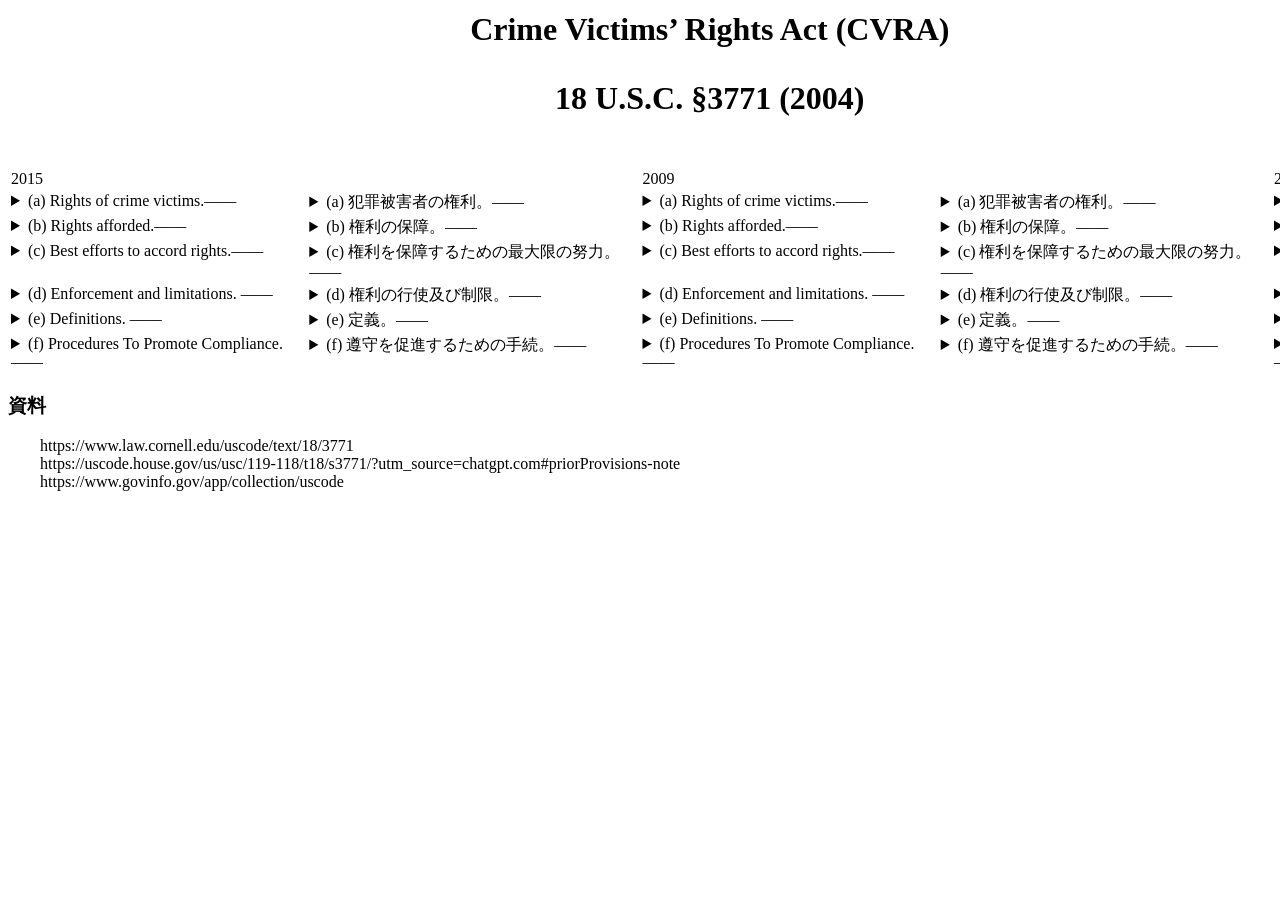
<file: index.html>
<html><head><title>CVRA</title>
  <style>
    table {
    }
    th, td {
      vertical-align: top;
    }
    div {
        margin-left: 2em;
        white-space: pre-wrap;
    }
    span {
        color: red;
    }
  </style>
  <link rel="stylesheet" href="styles.css">
</head>
<body>
  <table>
    <tr>
      <th><h1>Crime Victims’ Rights Act (CVRA)</h1></th>
      <th><h1>犯罪被害者権利法</h1></th>
    </tr>
    <tr>
      <th><h1>18 U.S.C. §3771 (2004)</h1></th>
      <th><h1>合衆国法典第18編第3771条</h1></th>
    </tr>
  </table><br>

    <table style="width: 200%">
        <tr>
            <td colspan="2">2015</td>
            <td colspan="2">2009</td>
            <td colspan="2">2006</td>
            <td colspan="2">2004</td>
        </tr>
        <tr>
            <td>
              <details><summary>(a) Rights of crime victims.——</summary>
                <div>A crime victim has the following rights:
(1) The right to be reasonably protected from the accused.
(2) The right to reasonable, accurate, and timely notice of any public court proceeding, or any parole proceeding, involving the crime or of any release or escape of the accused.
(3) The right not to be excluded from any such public court proceeding, unless the court, after receiving clear and convincing evidence, determines that testimony by the victim would be materially altered if the victim heard other testimony at that proceeding.
(4) The right to be reasonably heard at any public proceeding in the district court involving release, plea, sentencing, or any parole proceeding.
(5) The reasonable right to confer with the attorney for the Government in the case.
(6) The right to full and timely restitution as provided in law.
(7) The right to proceedings free from unreasonable delay.
(8) The right to be treated with fairness and with respect for the victim’s dignity and privacy.
<span>(9) The right to be informed in a timely manner of any plea bargain or deferred prosecution agreement.
(10) The right to be informed of the rights under this section and the services described in section 503(c) of the Victims’ Rights and Restitution Act of 1990 (42 U.S.C. 10607(c)) and provided contact information for the Office of the Victims’ Rights Ombudsman of the Department of Justice.
                 </span></div></details>
            </td>
            <td>
              <details><summary>(a) 犯罪被害者の権利。——</summary>
                <div>犯罪被害者は、以下の権利を有する：
(1) 被告人から合理的な保護を受ける権利。
(2) 犯罪に関係するあらゆる公開の裁判手続又は仮釈放手続、並びに被告人の釈放又は逃亡について、合理的かつ正確で、適時の通知を受ける権利。
(3) 前号にいう公開の裁判手続から排除されない権利。ただし、裁判所が、明白かつ説得的な証拠に基づき、被害者がその手続において他の証人の証言を聞いた場合には、被害者自身の証言が実質的に変化すると判断した場合は、この限りでない。
(4) 釈放、答弁、量刑又は仮釈放に関する地方裁判所の公開手続において、合理的な範囲で意見を述べる権利。
(5) 当該事件における政府側弁護士と協議する合理的な権利。
(6) 法律の定めるところに従い、完全かつ適時の損害回復を受ける権利。
(7) 不合理な遅延のない手続を受ける権利。
(8) 公正に扱われ、被害者の尊厳及びプライバシーを尊重される権利。
<span>(9) 答弁取引又は訴追延期合意について、適時に通知を受ける権利。
(10) 本条に定める権利及び1990年被害者の権利及び賠償法第503条(c)（合衆国法典第42編第10607条(c)）に定めるサービスについて通知を受ける権利、並びに司法省の犯罪被害者権利オンブズマン室の連絡先情報を提供される権利。
                  </span></div></details>
            </td>
            <td>
              <details><summary>(a) Rights of crime victims.——</summary>
                <div>A crime victim has the following rights:
(1) The right to be reasonably protected from the accused.
(2) The right to reasonable, accurate, and timely notice of any public court proceeding, or any parole proceeding, involving the crime or of any release or escape of the accused.
(3) The right not to be excluded from any such public court proceeding, unless the court, after receiving clear and convincing evidence, determines that testimony by the victim would be materially altered if the victim heard other testimony at that proceeding.
(4) The right to be reasonably heard at any public proceeding in the district court involving release, plea, sentencing, or any parole proceeding.
(5) The reasonable right to confer with the attorney for the Government in the case.
(6) The right to full and timely restitution as provided in law.
(7) The right to proceedings free from unreasonable delay.
(8) The right to be treated with fairness and with respect for the victim’s dignity and privacy.
                 </span></div></details>
            </td>
            <td>
              <details><summary>(a) 犯罪被害者の権利。——</summary>
                <div>犯罪被害者は、以下の権利を有する：
(1) 被告人から合理的な保護を受ける権利。
(2) 犯罪に関係するあらゆる公開の裁判手続又は仮釈放手続、並びに被告人の釈放又は逃亡について、合理的かつ正確で、適時の通知を受ける権利。
(3) 前号にいう公開の裁判手続から排除されない権利。ただし、裁判所が、明白かつ説得的な証拠に基づき、被害者がその手続において他の証人の証言を聞いた場合には、被害者自身の証言が実質的に変化すると判断した場合は、この限りでない。
(4) 釈放、答弁、量刑又は仮釈放に関する地方裁判所の公開手続において、合理的な範囲で意見を述べる権利。
(5) 当該事件における政府側弁護士と協議する合理的な権利。
(6) 法律の定めるところに従い、完全かつ適時の損害回復を受ける権利。
(7) 不合理な遅延のない手続を受ける権利。
(8) 公正に扱われ、被害者の尊厳及びプライバシーを尊重される権利。
                  </div></details>
            </td>
            <td>
              <details><summary>(a) Rights of crime victims.——</summary>
                <div>A crime victim has the following rights:
(1) The right to be reasonably protected from the accused.
(2) The right to reasonable, accurate, and timely notice of any public court proceeding, or any parole proceeding, involving the crime or of any release or escape of the accused.
(3) The right not to be excluded from any such public court proceeding, unless the court, after receiving clear and convincing evidence, determines that testimony by the victim would be materially altered if the victim heard other testimony at that proceeding.
(4) The right to be reasonably heard at any public proceeding in the district court involving release, plea, sentencing, or any parole proceeding.
(5) The reasonable right to confer with the attorney for the Government in the case.
(6) The right to full and timely restitution as provided in law.
(7) The right to proceedings free from unreasonable delay.
(8) The right to be treated with fairness and with respect for the victim’s dignity and privacy.
                 </span></div></details>
            </td>
            <td>
              <details><summary>(a) 犯罪被害者の権利。——</summary>
                <div>犯罪被害者は、以下の権利を有する：
(1) 被告人から合理的な保護を受ける権利。
(2) 犯罪に関係するあらゆる公開の裁判手続又は仮釈放手続、並びに被告人の釈放又は逃亡について、合理的かつ正確で、適時の通知を受ける権利。
(3) 前号にいう公開の裁判手続から排除されない権利。ただし、裁判所が、明白かつ説得的な証拠に基づき、被害者がその手続において他の証人の証言を聞いた場合には、被害者自身の証言が実質的に変化すると判断した場合は、この限りでない。
(4) 釈放、答弁、量刑又は仮釈放に関する地方裁判所の公開手続において、合理的な範囲で意見を述べる権利。
(5) 当該事件における政府側弁護士と協議する合理的な権利。
(6) 法律の定めるところに従い、完全かつ適時の損害回復を受ける権利。
(7) 不合理な遅延のない手続を受ける権利。
(8) 公正に扱われ、被害者の尊厳及びプライバシーを尊重される権利。
                  </div></details>
            </td>
            <td>
              <details><summary>(a) Rights of crime victims.——</summary>
                <div>A crime victim has the following rights:
(1) The right to be reasonably protected from the accused.
(2) The right to reasonable, accurate, and timely notice of any public court proceeding, or any parole proceeding, involving the crime or of any release or escape of the accused.
(3) The right not to be excluded from any such public court proceeding, unless the court, after receiving clear and convincing evidence, determines that testimony by the victim would be materially altered if the victim heard other testimony at that proceeding.
(4) The right to be reasonably heard at any public proceeding in the district court involving release, plea, sentencing, or any parole proceeding.
(5) The reasonable right to confer with the attorney for the Government in the case.
(6) The right to full and timely restitution as provided in law.
(7) The right to proceedings free from unreasonable delay.
(8) The right to be treated with fairness and with respect for the victim’s dignity and privacy.
                 </span></div></details>
            </td>
            <td>
              <details><summary>(a) 犯罪被害者の権利。——</summary>
                <div>犯罪被害者は、以下の権利を有する：
(1) 被告人から合理的な保護を受ける権利。
(2) 犯罪に関係するあらゆる公開の裁判手続又は仮釈放手続、並びに被告人の釈放又は逃亡について、合理的かつ正確で、適時の通知を受ける権利。
(3) 前号にいう公開の裁判手続から排除されない権利。ただし、裁判所が、明白かつ説得的な証拠に基づき、被害者がその手続において他の証人の証言を聞いた場合には、被害者自身の証言が実質的に変化すると判断した場合は、この限りでない。
(4) 釈放、答弁、量刑又は仮釈放に関する地方裁判所の公開手続において、合理的な範囲で意見を述べる権利。
(5) 当該事件における政府側弁護士と協議する合理的な権利。
(6) 法律の定めるところに従い、完全かつ適時の損害回復を受ける権利。
(7) 不合理な遅延のない手続を受ける権利。
(8) 公正に扱われ、被害者の尊厳及びプライバシーを尊重される権利。
                  </div></details>
            </td>
        </tr>
        <tr>
            <td>
              <details><summary>(b) Rights afforded.——</summary>
                <div>(1) In general.—
In any court proceeding involving an offense against a crime victim, the court shall ensure that the crime victim is afforded the rights described in subsection (a). Before making a determination described in subsection (a)(3), the court shall make every effort to permit the fullest attendance possible by the victim and shall consider reasonable alternatives to the exclusion of the victim from the criminal proceeding. The reasons for any decision denying relief under this chapter shall be clearly stated on the record.
(2) Habeas corpus proceedings.—
<div>(A) In general.—
In a Federal habeas corpus proceeding arising out of a State conviction, the court shall ensure that a crime victim is afforded the rights described in paragraphs (3), (4), (7), and (8) of subsection (a).
(B) Enforcement.—
(i) In general.—
These rights may be enforced by the crime victim or the crime victim’s lawful representative in the manner described in paragraphs (1) and (3) of subsection (d).
(ii) Multiple victims.—
In a case involving multiple victims, subsection (d)(2) shall also apply.
(C) Limitation.—
This paragraph relates to the duties of a court in relation to the rights of a crime victim in Federal habeas corpus proceedings arising out of a State conviction, and does not give rise to any obligation or requirement applicable to personnel of any agency of the Executive Branch of the Federal Government.
</div></div></details>
            </td>
            <td>
              <details><summary>(b) 権利の保障。——</summary>
                <div>(1) 総則。——
犯罪被害者に対する犯罪に関係するあらゆる裁判手続において、裁判所は、当該被害者に対して(a)項に定める権利が保障されるようにしなければならない。(a)項(3)に定める判断を行う前に、裁判所は、被害者が可能な限り最大限に手続に立ち会えるようあらゆる努力を尽くすとともに、被害者を刑事手続から排除することに代わる合理的な方法を検討しなければならない。本章に基づく救済を認めない決定を行う場合、その理由は記録上明確に示されなければならない。
(2) 人身保護令状手続。——
<div>(A) 総則。——
州の有罪判決に起因する連邦の人身保護令状手続において、裁判所は、犯罪被害者に対して(a)項(3)、(4)、(7)及び(8)号に定める権利が保障されるようにしなければならない。
(B) 権利の行使。——
(i) 総則。——
これらの権利は、犯罪被害者又はその適法な代理人によって、(d)項(1)号及び(3)号に定める方法で行使することができる。
(ii) 複数の被害者。——
複数の被害者が関係する事件では、(d)項(2)号も適用される。

(C) 制限。——
本号は、州の有罪判決に起因する連邦の人身保護令状手続において、犯罪被害者の権利に関して裁判所が負う義務に関するものである。本号によって、連邦政府の行政部門に属する機関の職員に適用される義務又は要件が生じるものではない。
                  </div></div></details>
            </td>
            <td>
              <details><summary>(b) Rights afforded.——</summary>
                <div>(1) In general.—
In any court proceeding involving an offense against a crime victim, the court shall ensure that the crime victim is afforded the rights described in subsection (a). Before making a determination described in subsection (a)(3), the court shall make every effort to permit the fullest attendance possible by the victim and shall consider reasonable alternatives to the exclusion of the victim from the criminal proceeding. The reasons for any decision denying relief under this chapter shall be clearly stated on the record.
(2) Habeas corpus proceedings.—
<div>(A) In general.—
In a Federal habeas corpus proceeding arising out of a State conviction, the court shall ensure that a crime victim is afforded the rights described in paragraphs (3), (4), (7), and (8) of subsection (a).
(B) Enforcement.—
(i) In general.—
These rights may be enforced by the crime victim or the crime victim’s lawful representative in the manner described in paragraphs (1) and (3) of subsection (d).
(ii) Multiple victims.—
In a case involving multiple victims, subsection (d)(2) shall also apply.
(C) Limitation.—
This paragraph relates to the duties of a court in relation to the rights of a crime victim in Federal habeas corpus proceedings arising out of a State conviction, and does not give rise to any obligation or requirement applicable to personnel of any agency of the Executive Branch of the Federal Government.
</div></div></details>
            </td>
            <td>
              <details><summary>(b) 権利の保障。——</summary>
                <div>(1) 総則。——
犯罪被害者に対する犯罪に関係するあらゆる裁判手続において、裁判所は、当該被害者に対して(a)項に定める権利が保障されるようにしなければならない。(a)項(3)に定める判断を行う前に、裁判所は、被害者が可能な限り最大限に手続に立ち会えるようあらゆる努力を尽くすとともに、被害者を刑事手続から排除することに代わる合理的な方法を検討しなければならない。本章に基づく救済を認めない決定を行う場合、その理由は記録上明確に示されなければならない。
(2) 人身保護令状手続。——
<div>(A) 総則。——
州の有罪判決に起因する連邦の人身保護令状手続において、裁判所は、犯罪被害者に対して(a)項(3)、(4)、(7)及び(8)号に定める権利が保障されるようにしなければならない。
(B) 権利の行使。——
(i) 総則。——
これらの権利は、犯罪被害者又はその適法な代理人によって、(d)項(1)号及び(3)号に定める方法で行使することができる。
(ii) 複数の被害者。——
複数の被害者が関係する事件では、(d)項(2)号も適用される。

(C) 制限。——
本号は、州の有罪判決に起因する連邦の人身保護令状手続において、犯罪被害者の権利に関して裁判所が負う義務に関するものである。本号によって、連邦政府の行政部門に属する機関の職員に適用される義務又は要件が生じるものではない。
                  </div></div></details>
            </td>
            <td>
              <details><summary>(b) Rights afforded.——</summary>
                <div><span>(1)In general.--</span>
In any court proceeding involving an offense against a crime victim, the court shall ensure that the crime victim is afforded the rights described in subsection (a). Before making a determination described in subsection (a)(3), the court shall make every effort to permit the fullest attendance possible by the victim and shall consider reasonable alternatives to the exclusion of the victim from the criminal proceeding. The reasons for any decision denying relief under this chapter shall be clearly stated on the record.
<span>(2) Habeas corpus proceedings.—
<div>(A) In general.—
In a Federal habeas corpus proceeding arising out of a State conviction, the court shall ensure that a crime victim is afforded the rights described in paragraphs (3), (4), (7), and (8) of subsection (a).
(B) Enforcement.—
(i) In general.—
These rights may be enforced by the crime victim or the crime victim’s lawful representative in the manner described in paragraphs (1) and (3) of subsection (d).
(ii) Multiple victims.—
In a case involving multiple victims, subsection (d)(2) shall also apply.
(C) Limitation.—
This paragraph relates to the duties of a court in relation to the rights of a crime victim in Federal habeas corpus proceedings arising out of a State conviction, and does not give rise to any obligation or requirement applicable to personnel of any agency of the Executive Branch of the Federal Government.
</div></span></div></details>
            </td>
            <td>
              <details><summary>(b) 権利の保障。——</summary>
                <div><span>(1) 総則。——</span>
犯罪被害者に対する犯罪に関係するあらゆる裁判手続において、裁判所は、当該被害者に対して(a)項に定める権利が保障されるようにしなければならない。(a)項(3)に定める判断を行う前に、裁判所は、被害者が可能な限り最大限に手続に立ち会えるようあらゆる努力を尽くすとともに、被害者を刑事手続から排除することに代わる合理的な方法を検討しなければならない。本章に基づく救済を認めない決定を行う場合、その理由は記録上明確に示されなければならない。
<span>(2) 人身保護令状手続。——
<div>(A) 総則。——
州の有罪判決に起因する連邦の人身保護令状手続において、裁判所は、犯罪被害者に対して(a)項(3)、(4)、(7)及び(8)号に定める権利が保障されるようにしなければならない。
(B) 権利の行使。——
(i) 総則。——
これらの権利は、犯罪被害者又はその適法な代理人によって、(d)項(1)号及び(3)号に定める方法で行使することができる。
(ii) 複数の被害者。——
複数の被害者が関係する事件では、(d)項(2)号も適用される。

(C) 制限。——
本号は、州の有罪判決に起因する連邦の人身保護令状手続において、犯罪被害者の権利に関して裁判所が負う義務に関するものである。本号によって、連邦政府の行政部門に属する機関の職員に適用される義務又は要件が生じるものではない。
                  </div></span></div></details>
            </td>
            <td>
              <details><summary>(b) Rights afforded.——</summary>
                <div>In any court proceeding involving an offense against a crime victim, the court shall ensure that the crime victim is afforded the rights described in subsection (a). Before making a determination described in subsection (a)(3), the court shall make every effort to permit the fullest attendance possible by the victim and shall consider reasonable alternatives to the exclusion of the victim from the criminal proceeding. The reasons for any decision denying relief under this chapter shall be clearly stated on the record.</div></details>
            </td>
            <td>
              <details><summary>(b) 権利の保障。——</summary>
                <div>犯罪被害者に対する犯罪に関係するあらゆる裁判手続において、裁判所は、当該被害者に対して(a)項に定める権利が保障されるようにしなければならない。(a)項(3)に定める判断を行う前に、裁判所は、被害者が可能な限り最大限に手続に立ち会えるようあらゆる努力を尽くすとともに、被害者を刑事手続から排除することに代わる合理的な方法を検討しなければならない。本章に基づく救済を認めない決定を行う場合、その理由は記録上明確に示されなければならない。</div></details>
            </td>
        </tr>
        <tr>
            <td>
              <details><summary>(c) Best efforts to accord rights.——</summary>
                <div>(1) Government.—
Officers and employees of the Department of Justice and other departments and agencies of the United States engaged in the detection, investigation, or prosecution of crime shall make their best efforts to see that crime victims are notified of, and accorded, the rights described in subsection (a).
(2) Advice of attorney.—
The prosecutor shall advise the crime victim that the crime victim can seek the advice of an attorney with respect to the rights described in subsection (a).
(3) Notice.—
Notice of release otherwise required pursuant to this chapter shall not be given if such notice may endanger the safety of any person. 
</div></details>
            </td>
            <td>
              <details><summary>(c) 権利を保障するための最大限の努力。——</summary>
                <div>(1) 政府。——
犯罪の発見、捜査又は訴追に従事する司法省その他の連邦政府の各省庁及び機関の職員は、犯罪被害者に対し、(a)項に定める権利について通知し、当該権利を保障するため、最大限の努力を尽くさなければならない。
 (2) 弁護士に関する助言。——
検察官は、犯罪被害者に対し、(a)項に定める権利に関して弁護士の助言を求めることができる旨を伝えなければならない。
 (3) 通知。——
本章に基づき本来必要とされる釈放の通知については、その通知によって何人かの安全が危険にさらされるおそれがある場合には、これを行ってはならない。
</div></details>
            </td>
            <td>
              <details><summary>(c) Best efforts to accord rights.——</summary>
                <div>(1) Government.—
Officers and employees of the Department of Justice and other departments and agencies of the United States engaged in the detection, investigation, or prosecution of crime shall make their best efforts to see that crime victims are notified of, and accorded, the rights described in subsection (a).
(2) Advice of attorney.—
The prosecutor shall advise the crime victim that the crime victim can seek the advice of an attorney with respect to the rights described in subsection (a).
(3) Notice.—
Notice of release otherwise required pursuant to this chapter shall not be given if such notice may endanger the safety of any person. 
</div></details>
            </td>
            <td>
              <details><summary>(c) 権利を保障するための最大限の努力。——</summary>
                <div>(1) 政府。——
犯罪の発見、捜査又は訴追に従事する司法省その他の連邦政府の各省庁及び機関の職員は、犯罪被害者に対し、(a)項に定める権利について通知し、当該権利を保障するため、最大限の努力を尽くさなければならない。
 (2) 弁護士に関する助言。——
検察官は、犯罪被害者に対し、(a)項に定める権利に関して弁護士の助言を求めることができる旨を伝えなければならない。
 (3) 通知。——
本章に基づき本来必要とされる釈放の通知については、その通知によって何人かの安全が危険にさらされるおそれがある場合には、これを行ってはならない。
</div></details>
            </td>
            <td>
              <details><summary>(c) Best efforts to accord rights.——</summary>
                <div>(1) Government.—
Officers and employees of the Department of Justice and other departments and agencies of the United States engaged in the detection, investigation, or prosecution of crime shall make their best efforts to see that crime victims are notified of, and accorded, the rights described in subsection (a).
(2) Advice of attorney.—
The prosecutor shall advise the crime victim that the crime victim can seek the advice of an attorney with respect to the rights described in subsection (a).
(3) Notice.—
Notice of release otherwise required pursuant to this chapter shall not be given if such notice may endanger the safety of any person. 
</div></details>
            </td>
            <td>
              <details><summary>(c) 権利を保障するための最大限の努力。——</summary>
                <div>(1) 政府。——
犯罪の発見、捜査又は訴追に従事する司法省その他の連邦政府の各省庁及び機関の職員は、犯罪被害者に対し、(a)項に定める権利について通知し、当該権利を保障するため、最大限の努力を尽くさなければならない。
 (2) 弁護士に関する助言。——
検察官は、犯罪被害者に対し、(a)項に定める権利に関して弁護士の助言を求めることができる旨を伝えなければならない。
 (3) 通知。——
本章に基づき本来必要とされる釈放の通知については、その通知によって何人かの安全が危険にさらされるおそれがある場合には、これを行ってはならない。
</div></details>
            </td>
            <td>
              <details><summary>(c) Best efforts to accord rights.——</summary>
                <div>(1) Government.—
Officers and employees of the Department of Justice and other departments and agencies of the United States engaged in the detection, investigation, or prosecution of crime shall make their best efforts to see that crime victims are notified of, and accorded, the rights described in subsection (a).
(2) Advice of attorney.—
The prosecutor shall advise the crime victim that the crime victim can seek the advice of an attorney with respect to the rights described in subsection (a).
(3) Notice.—
Notice of release otherwise required pursuant to this chapter shall not be given if such notice may endanger the safety of any person. 
</div></details>
            </td>
            <td>
              <details><summary>(c) 権利を保障するための最大限の努力。——</summary>
                <div>(1) 政府。——
犯罪の発見、捜査又は訴追に従事する司法省その他の連邦政府の各省庁及び機関の職員は、犯罪被害者に対し、(a)項に定める権利について通知し、当該権利を保障するため、最大限の努力を尽くさなければならない。
 (2) 弁護士に関する助言。——
検察官は、犯罪被害者に対し、(a)項に定める権利に関して弁護士の助言を求めることができる旨を伝えなければならない。
 (3) 通知。——
本章に基づき本来必要とされる釈放の通知については、その通知によって何人かの安全が危険にさらされるおそれがある場合には、これを行ってはならない。
</div></details>
            </td>
        </tr>
        <tr>
            <td>
              <details><summary>(d) Enforcement and limitations. ——</summary>
                <div>(1) Rights.—
The crime victim or the crime victim’s lawful representative, and the attorney for the Government may assert the rights described in subsection (a). A person accused of the crime may not obtain any form of relief under this chapter.
(2) Multiple crime victims.—
In a case where the court finds that the number of crime victims makes it impracticable to accord all of the crime victims the rights described in subsection (a), the court shall fashion a reasonable procedure to give effect to this chapter that does not unduly complicate or prolong the proceedings.
(3) Motion for relief and writ of mandamus.—
The rights described in subsection (a) shall be asserted in the district court in which a defendant is being prosecuted for the crime or, if no prosecution is underway, in the district court in the district in which the crime occurred. The district court shall take up and decide any motion asserting a victim’s right forthwith. If the district court denies the relief sought, the movant may petition the court of appeals for a writ of mandamus. The court of appeals may issue the writ on the order of a single judge pursuant to circuit rule or the Federal Rules of Appellate Procedure. The court of appeals shall take up and decide such application forthwith within 72 hours after the petition has been filed<span>, unless the litigants, with the approval of the court, have stipulated to a different time period for consideration</span>. <span>In deciding such application, the court of appeals shall apply ordinary standards of appellate review. </span>In no event shall proceedings be stayed or subject to a continuance of more than five days for purposes of enforcing this chapter. If the court of appeals denies the relief sought, the reasons for the denial shall be clearly stated on the record in a written opinion.
(4) Error.—
In any appeal in a criminal case, the Government may assert as error the district court’s denial of any crime victim’s right in the proceeding to which the appeal relates.
(5) Limitation on relief.—
In no case shall a failure to afford a right under this chapter provide grounds for a new trial. A victim may make a motion to re-open a plea or sentence only if—
<div>(A) the victim has asserted the right to be heard before or during the proceeding at issue and such right was denied;
(B) the victim petitions the court of appeals for a writ of mandamus within 14 days; and
(C) in the case of a plea, the accused has not pled to the highest offense charged.</div>
This paragraph does not affect the victim’s right to restitution as provided in title 18, United States Code.
(6) No cause of action.—
Nothing in this chapter shall be construed to authorize a cause of action for damages or to create, to enlarge, or to imply any duty or obligation to any victim or other person for the breach of which the United States or any of its officers or employees could be held liable in damages. Nothing in this chapter shall be construed to impair the prosecutorial discretion of the Attorney General or any officer under his direction.</div></details>
            </td>
            <td>
              <details><summary>(d) 権利の行使及び制限。——</summary>
                <div>(1) 権利。——
犯罪被害者若しくはその適法な代理人、又は政府側弁護士は、(a)項に定める権利を主張することができる。犯罪の被疑者又は被告人は、本章に基づくいかなる救済も受けることができない。
 (2) 複数の犯罪被害者。——
裁判所が、犯罪被害者の数が多いために、すべての被害者に(a)項に定める権利を保障することが実際上困難であると判断した場合、裁判所は、本章の目的を実現しつつ、手続を不当に複雑化させたり長期化させたりしない合理的な手続を定めなければならない。
 (3) 救済の申立て及び職務執行令状（mandamus）。——
 (a)項に定める権利は、被告人が当該犯罪について訴追されている地方裁判所において主張しなければならない。訴追が行われていない場合には、犯罪が発生した地区を管轄する地方裁判所において主張しなければならない。地方裁判所は、被害者の権利を主張する申立てを速やかに審理し、判断しなければならない。地方裁判所が求められた救済を拒否した場合、申立人は、控訴裁判所に対して職務執行令状（writ of mandamus）の発付を申し立てることができる。控訴裁判所は、巡回区の規則又は連邦控訴手続規則に従い、単独の裁判官の命令によって当該令状を発付することができる。控訴裁判所は、申立てが提出されてから72時間以内に当該申立てを審理し、判断しなければならない。<span>ただし、当事者が裁判所の承認を得て、別の審理期間に合意した場合は、この限りでない</span>。<span>控訴裁判所は、当該申立てを判断するに当たり、通常の控訴審査の基準を適用しなければならない。</span>本章の執行を目的として、手続を停止し、又は5日を超える延期を行うことは、いかなる場合にも認められない。控訴裁判所が求められた救済を拒否する場合、その理由は書面による意見書において記録上明確に示されなければならない。
(4) 誤りの主張。——
刑事事件のあらゆる控訴において、政府は、当該控訴の対象となる手続において地方裁判所が犯罪被害者の権利を否定したことを、原判決等の誤りとして主張することができる。
(5) 救済に関する制限。——
本章に基づく権利が保障されなかったことを理由として、新たな裁判を求めることは、いかなる場合にも認められない。ただし、被害者は、以下の要件を満たす場合に限り、答弁手続又は量刑の再開を申し立てることができる。
<div>(A) 被害者が、問題となる手続の前又はその最中に、意見を述べる権利を主張したにもかかわらず、その権利が否定されたこと。
(B) 被害者が、14日以内に控訴裁判所に対し、職務執行令状の発付を申し立てること。
(C) 答弁手続の場合、被告人が、起訴された犯罪のうち最も重い罪について有罪答弁をしていないこと。
本号は、合衆国法典第18編に定められた犯罪被害者の損害回復を受ける権利に影響を及ぼすものではない。</div>
(6) 独立の訴権の不存在。——
本章のいかなる規定も、損害賠償請求訴訟を提起する権利を認めるものと解釈してはならない。また、合衆国又はその職員若しくは被用者が、義務違反を理由として損害賠償責任を負うことになるような義務を、被害者その他の者に対して新たに課し、拡張し、又は黙示的に認めるものと解釈してはならない。さらに、本章のいかなる規定も、司法長官又はその指揮下にある職員の訴追裁量を制限するものと解釈してはならない。
</div></details>
            </td>
            <td>
              <details><summary>(d) Enforcement and limitations. ——</summary>
                <div>(1) Rights.—
The crime victim or the crime victim’s lawful representative, and the attorney for the Government may assert the rights described in subsection (a). A person accused of the crime may not obtain any form of relief under this chapter.
(2) Multiple crime victims.—
In a case where the court finds that the number of crime victims makes it impracticable to accord all of the crime victims the rights described in subsection (a), the court shall fashion a reasonable procedure to give effect to this chapter that does not unduly complicate or prolong the proceedings.
(3) Motion for relief and writ of mandamus.—
The rights described in subsection (a) shall be asserted in the district court in which a defendant is being prosecuted for the crime or, if no prosecution is underway, in the district court in the district in which the crime occurred. The district court shall take up and decide any motion asserting a victim’s right forthwith. If the district court denies the relief sought, the movant may petition the court of appeals for a writ of mandamus. The court of appeals may issue the writ on the order of a single judge pursuant to circuit rule or the Federal Rules of Appellate Procedure. The court of appeals shall take up and decide such application forthwith within 72 hours after the petition has been filed. In no event shall proceedings be stayed or subject to a continuance of more than five days for purposes of enforcing this chapter. If the court of appeals denies the relief sought, the reasons for the denial shall be clearly stated on the record in a written opinion.
(4) Error.—
In any appeal in a criminal case, the Government may assert as error the district court’s denial of any crime victim’s right in the proceeding to which the appeal relates.
(5) Limitation on relief.—
In no case shall a failure to afford a right under this chapter provide grounds for a new trial. A victim may make a motion to re-open a plea or sentence only if—
<div>(A) the victim has asserted the right to be heard before or during the proceeding at issue and such right was denied;
(B) the victim petitions the court of appeals for a writ of mandamus within 14 days; and
(C) in the case of a plea, the accused has not pled to the highest offense charged.</div>
This paragraph does not affect the victim’s right to restitution as provided in title 18, United States Code.
(6) No cause of action.—
Nothing in this chapter shall be construed to authorize a cause of action for damages or to create, to enlarge, or to imply any duty or obligation to any victim or other person for the breach of which the United States or any of its officers or employees could be held liable in damages. Nothing in this chapter shall be construed to impair the prosecutorial discretion of the Attorney General or any officer under his direction.</div></details>
            </td>
            <td>
              <details><summary>(d) 権利の行使及び制限。——</summary>
                <div>(1) 権利。——
犯罪被害者若しくはその適法な代理人、又は政府側弁護士は、(a)項に定める権利を主張することができる。犯罪の被疑者又は被告人は、本章に基づくいかなる救済も受けることができない。
 (2) 複数の犯罪被害者。——
裁判所が、犯罪被害者の数が多いために、すべての被害者に(a)項に定める権利を保障することが実際上困難であると判断した場合、裁判所は、本章の目的を実現しつつ、手続を不当に複雑化させたり長期化させたりしない合理的な手続を定めなければならない。
 (3) 救済の申立て及び職務執行令状（mandamus）。——
 (a)項に定める権利は、被告人が当該犯罪について訴追されている地方裁判所において主張しなければならない。訴追が行われていない場合には、犯罪が発生した地区を管轄する地方裁判所において主張しなければならない。地方裁判所は、被害者の権利を主張する申立てを速やかに審理し、判断しなければならない。地方裁判所が求められた救済を拒否した場合、申立人は、控訴裁判所に対して職務執行令状（writ of mandamus）の発付を申し立てることができる。控訴裁判所は、巡回区の規則又は連邦控訴手続規則に従い、単独の裁判官の命令によって当該令状を発付することができる。控訴裁判所は、申立てが提出されてから72時間以内に当該申立てを審理し、判断しなければならない。本章の執行を目的として、手続を停止し、又は5日を超える延期を行うことは、いかなる場合にも認められない。控訴裁判所が求められた救済を拒否する場合、その理由は書面による意見書において記録上明確に示されなければならない。
(4) 誤りの主張。——
刑事事件のあらゆる控訴において、政府は、当該控訴の対象となる手続において地方裁判所が犯罪被害者の権利を否定したことを、原判決等の誤りとして主張することができる。
(5) 救済に関する制限。——
本章に基づく権利が保障されなかったことを理由として、新たな裁判を求めることは、いかなる場合にも認められない。ただし、被害者は、以下の要件を満たす場合に限り、答弁手続又は量刑の再開を申し立てることができる。
<div>(A) 被害者が、問題となる手続の前又はその最中に、意見を述べる権利を主張したにもかかわらず、その権利が否定されたこと。
(B) 被害者が、14日以内に控訴裁判所に対し、職務執行令状の発付を申し立てること。
(C) 答弁手続の場合、被告人が、起訴された犯罪のうち最も重い罪について有罪答弁をしていないこと。
本号は、合衆国法典第18編に定められた犯罪被害者の損害回復を受ける権利に影響を及ぼすものではない。</div>
(6) 独立の訴権の不存在。——
本章のいかなる規定も、損害賠償請求訴訟を提起する権利を認めるものと解釈してはならない。また、合衆国又はその職員若しくは被用者が、義務違反を理由として損害賠償責任を負うことになるような義務を、被害者その他の者に対して新たに課し、拡張し、又は黙示的に認めるものと解釈してはならない。さらに、本章のいかなる規定も、司法長官又はその指揮下にある職員の訴追裁量を制限するものと解釈してはならない。
</div></details>
            </td>
            <td>
              <details><summary>(d) Enforcement and limitations. ——</summary>
                <div>(1) Rights.—
The crime victim or the crime victim’s lawful representative, and the attorney for the Government may assert the rights described in subsection (a). A person accused of the crime may not obtain any form of relief under this chapter.
(2) Multiple crime victims.—
In a case where the court finds that the number of crime victims makes it impracticable to accord all of the crime victims the rights described in subsection (a), the court shall fashion a reasonable procedure to give effect to this chapter that does not unduly complicate or prolong the proceedings.
(3) Motion for relief and writ of mandamus.—
The rights described in subsection (a) shall be asserted in the district court in which a defendant is being prosecuted for the crime or, if no prosecution is underway, in the district court in the district in which the crime occurred. The district court shall take up and decide any motion asserting a victim’s right forthwith. If the district court denies the relief sought, the movant may petition the court of appeals for a writ of mandamus. The court of appeals may issue the writ on the order of a single judge pursuant to circuit rule or the Federal Rules of Appellate Procedure. The court of appeals shall take up and decide such application forthwith within 72 hours after the petition has been filed. In no event shall proceedings be stayed or subject to a continuance of more than five days for purposes of enforcing this chapter. If the court of appeals denies the relief sought, the reasons for the denial shall be clearly stated on the record in a written opinion.
(4) Error.—
In any appeal in a criminal case, the Government may assert as error the district court’s denial of any crime victim’s right in the proceeding to which the appeal relates.
(5) Limitation on relief.—
In no case shall a failure to afford a right under this chapter provide grounds for a new trial. A victim may make a motion to re-open a plea or sentence only if—
<div>(A) the victim has asserted the right to be heard before or during the proceeding at issue and such right was denied;
(B)the victim petitions the court of appeals for a writ of mandamus within <span>14 days</span>; and
(C) in the case of a plea, the accused has not pled to the highest offense charged.</div>
This paragraph does not affect the victim’s right to restitution as provided in title 18, United States Code.
(6) No cause of action.—
Nothing in this chapter shall be construed to authorize a cause of action for damages or to create, to enlarge, or to imply any duty or obligation to any victim or other person for the breach of which the United States or any of its officers or employees could be held liable in damages. Nothing in this chapter shall be construed to impair the prosecutorial discretion of the Attorney General or any officer under his direction.</div></details>
            </td>
            <td>
              <details><summary>(d) 権利の行使及び制限。——</summary>
                <div>(1) 権利。——
犯罪被害者若しくはその適法な代理人、又は政府側弁護士は、(a)項に定める権利を主張することができる。犯罪の被疑者又は被告人は、本章に基づくいかなる救済も受けることができない。
 (2) 複数の犯罪被害者。——
裁判所が、犯罪被害者の数が多いために、すべての被害者に(a)項に定める権利を保障することが実際上困難であると判断した場合、裁判所は、本章の目的を実現しつつ、手続を不当に複雑化させたり長期化させたりしない合理的な手続を定めなければならない。
 (3) 救済の申立て及び職務執行令状（mandamus）。——
 (a)項に定める権利は、被告人が当該犯罪について訴追されている地方裁判所において主張しなければならない。訴追が行われていない場合には、犯罪が発生した地区を管轄する地方裁判所において主張しなければならない。地方裁判所は、被害者の権利を主張する申立てを速やかに審理し、判断しなければならない。地方裁判所が求められた救済を拒否した場合、申立人は、控訴裁判所に対して職務執行令状（writ of mandamus）の発付を申し立てることができる。控訴裁判所は、巡回区の規則又は連邦控訴手続規則に従い、単独の裁判官の命令によって当該令状を発付することができる。控訴裁判所は、申立てが提出されてから72時間以内に当該申立てを審理し、判断しなければならない。本章の執行を目的として、手続を停止し、又は5日を超える延期を行うことは、いかなる場合にも認められない。控訴裁判所が求められた救済を拒否する場合、その理由は書面による意見書において記録上明確に示されなければならない。
(4) 誤りの主張。——
刑事事件のあらゆる控訴において、政府は、当該控訴の対象となる手続において地方裁判所が犯罪被害者の権利を否定したことを、原判決等の誤りとして主張することができる。
(5) 救済に関する制限。——
本章に基づく権利が保障されなかったことを理由として、新たな裁判を求めることは、いかなる場合にも認められない。ただし、被害者は、以下の要件を満たす場合に限り、答弁手続又は量刑の再開を申し立てることができる。
<div>(A) 被害者が、問題となる手続の前又はその最中に、意見を述べる権利を主張したにもかかわらず、その権利が否定されたこと。
(B) 被害者が、<span>14日</span>以内に控訴裁判所に対し、職務執行令状の発付を申し立てること。
(C) 答弁手続の場合、被告人が、起訴された犯罪のうち最も重い罪について有罪答弁をしていないこと。
本号は、合衆国法典第18編に定められた犯罪被害者の損害回復を受ける権利に影響を及ぼすものではない。</div>
(6) 独立の訴権の不存在。——
本章のいかなる規定も、損害賠償請求訴訟を提起する権利を認めるものと解釈してはならない。また、合衆国又はその職員若しくは被用者が、義務違反を理由として損害賠償責任を負うことになるような義務を、被害者その他の者に対して新たに課し、拡張し、又は黙示的に認めるものと解釈してはならない。さらに、本章のいかなる規定も、司法長官又はその指揮下にある職員の訴追裁量を制限するものと解釈してはならない。
</div></details>
            </td>
            <td>
              <details><summary>(d) Enforcement and limitations. ——</summary>
                <div>(1) Rights.—
The crime victim or the crime victim’s lawful representative, and the attorney for the Government may assert the rights described in subsection (a). A person accused of the crime may not obtain any form of relief under this chapter.
(2) Multiple crime victims.—
In a case where the court finds that the number of crime victims makes it impracticable to accord all of the crime victims the rights described in subsection (a), the court shall fashion a reasonable procedure to give effect to this chapter that does not unduly complicate or prolong the proceedings.
(3) Motion for relief and writ of mandamus.—
The rights described in subsection (a) shall be asserted in the district court in which a defendant is being prosecuted for the crime or, if no prosecution is underway, in the district court in the district in which the crime occurred. The district court shall take up and decide any motion asserting a victim’s right forthwith. If the district court denies the relief sought, the movant may petition the court of appeals for a writ of mandamus. The court of appeals may issue the writ on the order of a single judge pursuant to circuit rule or the Federal Rules of Appellate Procedure. The court of appeals shall take up and decide such application forthwith within 72 hours after the petition has been filed. In no event shall proceedings be stayed or subject to a continuance of more than five days for purposes of enforcing this chapter. If the court of appeals denies the relief sought, the reasons for the denial shall be clearly stated on the record in a written opinion.
(4) Error.—
In any appeal in a criminal case, the Government may assert as error the district court’s denial of any crime victim’s right in the proceeding to which the appeal relates.
(5) Limitation on relief.—
In no case shall a failure to afford a right under this chapter provide grounds for a new trial. A victim may make a motion to re-open a plea or sentence only if—
<div>(A) the victim has asserted the right to be heard before or during the proceeding at issue and such right was denied;
(B)the victim petitions the court of appeals for a writ of mandamus within 10 days; and
(C) in the case of a plea, the accused has not pled to the highest offense charged.</div>
This paragraph does not affect the victim’s right to restitution as provided in title 18, United States Code.
(6) No cause of action.—
Nothing in this chapter shall be construed to authorize a cause of action for damages or to create, to enlarge, or to imply any duty or obligation to any victim or other person for the breach of which the United States or any of its officers or employees could be held liable in damages. Nothing in this chapter shall be construed to impair the prosecutorial discretion of the Attorney General or any officer under his direction.</div></details>
            </td>
            <td>
              <details><summary>(d) 権利の行使及び制限。——</summary>
                <div>(1) 権利。——
犯罪被害者若しくはその適法な代理人、又は政府側弁護士は、(a)項に定める権利を主張することができる。犯罪の被疑者又は被告人は、本章に基づくいかなる救済も受けることができない。
 (2) 複数の犯罪被害者。——
裁判所が、犯罪被害者の数が多いために、すべての被害者に(a)項に定める権利を保障することが実際上困難であると判断した場合、裁判所は、本章の目的を実現しつつ、手続を不当に複雑化させたり長期化させたりしない合理的な手続を定めなければならない。
 (3) 救済の申立て及び職務執行令状（mandamus）。——
 (a)項に定める権利は、被告人が当該犯罪について訴追されている地方裁判所において主張しなければならない。訴追が行われていない場合には、犯罪が発生した地区を管轄する地方裁判所において主張しなければならない。地方裁判所は、被害者の権利を主張する申立てを速やかに審理し、判断しなければならない。地方裁判所が求められた救済を拒否した場合、申立人は、控訴裁判所に対して職務執行令状（writ of mandamus）の発付を申し立てることができる。控訴裁判所は、巡回区の規則又は連邦控訴手続規則に従い、単独の裁判官の命令によって当該令状を発付することができる。控訴裁判所は、申立てが提出されてから72時間以内に当該申立てを審理し、判断しなければならない。本章の執行を目的として、手続を停止し、又は5日を超える延期を行うことは、いかなる場合にも認められない。控訴裁判所が求められた救済を拒否する場合、その理由は書面による意見書において記録上明確に示されなければならない。
(4) 誤りの主張。——
刑事事件のあらゆる控訴において、政府は、当該控訴の対象となる手続において地方裁判所が犯罪被害者の権利を否定したことを、原判決等の誤りとして主張することができる。
(5) 救済に関する制限。——
本章に基づく権利が保障されなかったことを理由として、新たな裁判を求めることは、いかなる場合にも認められない。ただし、被害者は、以下の要件を満たす場合に限り、答弁手続又は量刑の再開を申し立てることができる。
<div>(A) 被害者が、問題となる手続の前又はその最中に、意見を述べる権利を主張したにもかかわらず、その権利が否定されたこと。
(B) 被害者が、10日以内に控訴裁判所に対し、職務執行令状の発付を申し立てること。
(C) 答弁手続の場合、被告人が、起訴された犯罪のうち最も重い罪について有罪答弁をしていないこと。
本号は、合衆国法典第18編に定められた犯罪被害者の損害回復を受ける権利に影響を及ぼすものではない。</div>
(6) 独立の訴権の不存在。——
本章のいかなる規定も、損害賠償請求訴訟を提起する権利を認めるものと解釈してはならない。また、合衆国又はその職員若しくは被用者が、義務違反を理由として損害賠償責任を負うことになるような義務を、被害者その他の者に対して新たに課し、拡張し、又は黙示的に認めるものと解釈してはならない。さらに、本章のいかなる規定も、司法長官又はその指揮下にある職員の訴追裁量を制限するものと解釈してはならない。
</div></details>
            </td>
        </tr>
        <tr>
            <td>
              <details><summary>(e) Definitions. ——</summary>
                <div><span>For the purposes of this chapter:
(1) Court of appeals.—The term “court of appeals” means—</span>
<div><span>(A) the United States court of appeals for the judicial district in which a defendant is being prosecuted; or
(B) for a prosecution in the Superior Court of the District of Columbia, the District of Columbia Court of Appeals.</span></div>
<span>(2) Crime victim.—</span>
<div><span>(A) In general.—</span>
<span>The term</span> “crime victim” means a person directly and proximately harmed as a result of the commission of a Federal offense or an offense in the District of Columbia.
<span>(B) Minors and certain other victims.—</span>
In the case of a crime victim who is under 18 years of age, incompetent, incapacitated, or deceased, the legal guardians of the crime victim or the representatives of the crime victim’s estate, family members, or any other persons appointed as suitable by the court, may assume the crime victim’s rights under this chapter, but in no event shall the defendant be named as such guardian or representative.</div>
<span>(3) District court; court.—
The terms “district court” and “court” include the Superior Court of the District of Columbia.</span></div></details>
            </td>
            <td>
              <details><summary>(e) 定義。——</summary>
                <div>本章において<span>：
(1) 控訴裁判所。——「控訴裁判所」とは、以下のいずれかをいう。——</span>
<div><span>(A) 被告人が訴追されている司法地区を管轄する合衆国控訴裁判所。
(B) コロンビア特別区上級裁判所における訴追の場合には、コロンビア特別区控訴裁判所。</span></div>
<span>(2)犯罪被害者。——</span>
<div><span>(A) 総則。——</span>
「犯罪被害者」とは、連邦犯罪又はコロンビア特別区における犯罪の実行の結果、直接的かつ近接した損害を受けた者をいう。
<span>(B) 未成年者及び一定のその他の被害者。——</span>
犯罪被害者が18歳未満である場合、判断能力を欠く場合、行為能力を失っている場合、又は死亡している場合には、その法定後見人、被害者の遺産の代表者、家族構成員、その他裁判所が適切と認めて選任した者が、本章に基づく被害者の権利を行使することができる。ただし、被告人をそのような後見人又は代理人に指定することは、いかなる場合にも認められない。</div>
<span>(3) 地方裁判所・裁判所
「地方裁判所」及び「裁判所」という用語には、コロンビア特別区上級裁判所も含まれる。</span></div></details>
            </td>
            <td>
              <details><summary>(e) Definitions. ——</summary>
                <div>For the purposes of this chapter, the term“crime victim” means a person directly and proximately harmed as a result of the commission of a Federal offense or an offense in the District of Columbia.In the case of a crime victim who is under 18 years of age, incompetent, incapacitated, or deceased, the legal guardians of the crime victim or the representatives of the crime victim’s estate, family members, or any other persons appointed as suitable by the court, may assume the crime victim’s rights under this chapter, but in no event shall the defendant be named as such guardian or representative.</div></details>
            </td>
            <td>
              <details><summary>(e) 定義。——</summary>
                <div>本章において、「犯罪被害者」とは、連邦犯罪又はコロンビア特別区における犯罪の実行の結果、直接的かつ近接した損害を受けた者をいう。犯罪被害者が18歳未満である場合、判断能力を欠く場合、行為能力を失っている場合、又は死亡している場合には、その法定後見人、被害者の遺産の代表者、家族構成員、その他裁判所が適切と認めて選任した者が、本章に基づく被害者の権利を行使することができる。ただし、被告人をそのような後見人又は代理人に指定することは、いかなる場合にも認められない。</div></details>
            </td>
            <td>
              <details><summary>(e) Definitions. ——</summary>
                <div>For the purposes of this chapter, the term“crime victim” means a person directly and proximately harmed as a result of the commission of a Federal offense or an offense in the District of Columbia.In the case of a crime victim who is under 18 years of age, incompetent, incapacitated, or deceased, the legal guardians of the crime victim or the representatives of the crime victim’s estate, family members, or any other persons appointed as suitable by the court, may assume the crime victim’s rights under this chapter, but in no event shall the defendant be named as such guardian or representative.</div></details>
            </td>
            <td>
              <details><summary>(e) 定義。——</summary>
                <div>本章において、「犯罪被害者」とは、連邦犯罪又はコロンビア特別区における犯罪の実行の結果、直接的かつ近接した損害を受けた者をいう。犯罪被害者が18歳未満である場合、判断能力を欠く場合、行為能力を失っている場合、又は死亡している場合には、その法定後見人、被害者の遺産の代表者、家族構成員、その他裁判所が適切と認めて選任した者が、本章に基づく被害者の権利を行使することができる。ただし、被告人をそのような後見人又は代理人に指定することは、いかなる場合にも認められない。</div></details>
            </td>
            <td>
              <details><summary>(e) Definitions. ——</summary>
                <div>For the purposes of this chapter, the term“crime victim” means a person directly and proximately harmed as a result of the commission of a Federal offense or an offense in the District of Columbia.In the case of a crime victim who is under 18 years of age, incompetent, incapacitated, or deceased, the legal guardians of the crime victim or the representatives of the crime victim’s estate, family members, or any other persons appointed as suitable by the court, may assume the crime victim’s rights under this chapter, but in no event shall the defendant be named as such guardian or representative.</div></details>
            </td>
            <td>
              <details><summary>(e) 定義。——</summary>
                <div>本章において、「犯罪被害者」とは、連邦犯罪又はコロンビア特別区における犯罪の実行の結果、直接的かつ近接した損害を受けた者をいう。犯罪被害者が18歳未満である場合、判断能力を欠く場合、行為能力を失っている場合、又は死亡している場合には、その法定後見人、被害者の遺産の代表者、家族構成員、その他裁判所が適切と認めて選任した者が、本章に基づく被害者の権利を行使することができる。ただし、被告人をそのような後見人又は代理人に指定することは、いかなる場合にも認められない。</div></details>
            </td>
        </tr>
        <tr>
            <td>
                  <details><summary>(f) Procedures To Promote Compliance.——</summary>
                    <div>(1)Regulations.—
Not later than 1 year after the date of enactment of this chapter, the Attorney General of the United States shall promulgate regulations to enforce the rights of crime victims and to ensure compliance by responsible officials with the obligations described in law respecting crime victims.
(2)Contents.—The regulations promulgated under paragraph (1) shall—
<div>(A)designate an administrative authority within the Department of Justice to receive and investigate complaints relating to the provision or violation of the rights of a crime victim;
(B)require a course of training for employees and offices of the Department of Justice that fail to comply with provisions of Federal law pertaining to the treatment of crime victims, and otherwise assist such employees and offices in responding more effectively to the needs of crime victims;
(C)contain disciplinary sanctions, including suspension or termination from employment, for employees of the Department of Justice who willfully or wantonly fail to comply with provisions of Federal law pertaining to the treatment of crime victims; and
(D)provide that the Attorney General, or the designee of the Attorney General, shall be the final arbiter of the complaint, and that there shall be no judicial review of the final decision of the Attorney General by a complainant.</div></div></details>
                </td>
                <td>
                  <details><summary>(f) 遵守を促進するための手続。——</summary>
                    <div>(1) 規則。——
本章の制定の日から1年以内に、合衆国司法長官は、犯罪被害者の権利を実施し、かつ、犯罪被害者に関して法律に定められた義務を責任ある職員が遵守することを確保するため、規則を公布しなければならない。
(2) 内容。——(1)号に基づいて公布される規則は、以下の事項を定めなければならない。——
<div>(A) 犯罪被害者の権利の保障又は侵害に関する苦情を受理し、調査するため、司法省内に行政上の機関を指定すること。
(B) 犯罪被害者の取扱いに関する連邦法の規定を遵守しない司法省の職員及び部局に対し、研修課程の受講を義務付けること、並びに、その他、当該職員及び部局が犯罪被害者のニーズにより効果的に対応できるよう支援すること。
(C) 犯罪被害者の取扱いに関する連邦法の規定を故意に又は無謀にも遵守しなかった司法省の職員に対する、停職又は解雇を含む懲戒処分を定めること。
(D) 司法長官又はその指名する者が苦情についての最終的な判断者となること、並びに、司法長官の最終決定について、申立人は司法審査を求めることができないものとすること。</div></div></details>
                </td><td>
                  <details><summary>(f) Procedures To Promote Compliance.——</summary>
                    <div>(1)Regulations.—
Not later than 1 year after the date of enactment of this chapter, the Attorney General of the United States shall promulgate regulations to enforce the rights of crime victims and to ensure compliance by responsible officials with the obligations described in law respecting crime victims.
(2)Contents.—The regulations promulgated under paragraph (1) shall—
<div>(A)designate an administrative authority within the Department of Justice to receive and investigate complaints relating to the provision or violation of the rights of a crime victim;
(B)require a course of training for employees and offices of the Department of Justice that fail to comply with provisions of Federal law pertaining to the treatment of crime victims, and otherwise assist such employees and offices in responding more effectively to the needs of crime victims;
(C)contain disciplinary sanctions, including suspension or termination from employment, for employees of the Department of Justice who willfully or wantonly fail to comply with provisions of Federal law pertaining to the treatment of crime victims; and
(D)provide that the Attorney General, or the designee of the Attorney General, shall be the final arbiter of the complaint, and that there shall be no judicial review of the final decision of the Attorney General by a complainant.</div></div></details>
                </td>
                <td>
                  <details><summary>(f) 遵守を促進するための手続。——</summary>
                    <div>(1) 規則。——
本章の制定の日から1年以内に、合衆国司法長官は、犯罪被害者の権利を実施し、かつ、犯罪被害者に関して法律に定められた義務を責任ある職員が遵守することを確保するため、規則を公布しなければならない。
(2) 内容。——(1)号に基づいて公布される規則は、以下の事項を定めなければならない。——
<div>(A) 犯罪被害者の権利の保障又は侵害に関する苦情を受理し、調査するため、司法省内に行政上の機関を指定すること。
(B) 犯罪被害者の取扱いに関する連邦法の規定を遵守しない司法省の職員及び部局に対し、研修課程の受講を義務付けること、並びに、その他、当該職員及び部局が犯罪被害者のニーズにより効果的に対応できるよう支援すること。
(C) 犯罪被害者の取扱いに関する連邦法の規定を故意に又は無謀にも遵守しなかった司法省の職員に対する、停職又は解雇を含む懲戒処分を定めること。
(D) 司法長官又はその指名する者が苦情についての最終的な判断者となること、並びに、司法長官の最終決定について、申立人は司法審査を求めることができないものとすること。</div></div></details>
                </td><td>
                  <details><summary>(f) Procedures To Promote Compliance.——</summary>
                    <div>(1)Regulations.—
Not later than 1 year after the date of enactment of this chapter, the Attorney General of the United States shall promulgate regulations to enforce the rights of crime victims and to ensure compliance by responsible officials with the obligations described in law respecting crime victims.
(2)Contents.—The regulations promulgated under paragraph (1) shall—
<div>(A)designate an administrative authority within the Department of Justice to receive and investigate complaints relating to the provision or violation of the rights of a crime victim;
(B)require a course of training for employees and offices of the Department of Justice that fail to comply with provisions of Federal law pertaining to the treatment of crime victims, and otherwise assist such employees and offices in responding more effectively to the needs of crime victims;
(C)contain disciplinary sanctions, including suspension or termination from employment, for employees of the Department of Justice who willfully or wantonly fail to comply with provisions of Federal law pertaining to the treatment of crime victims; and
(D)provide that the Attorney General, or the designee of the Attorney General, shall be the final arbiter of the complaint, and that there shall be no judicial review of the final decision of the Attorney General by a complainant.</div></div></details>
                </td>
                <td>
                  <details><summary>(f) 遵守を促進するための手続。——</summary>
                    <div>(1) 規則。——
本章の制定の日から1年以内に、合衆国司法長官は、犯罪被害者の権利を実施し、かつ、犯罪被害者に関して法律に定められた義務を責任ある職員が遵守することを確保するため、規則を公布しなければならない。
(2) 内容。——(1)号に基づいて公布される規則は、以下の事項を定めなければならない。——
<div>(A) 犯罪被害者の権利の保障又は侵害に関する苦情を受理し、調査するため、司法省内に行政上の機関を指定すること。
(B) 犯罪被害者の取扱いに関する連邦法の規定を遵守しない司法省の職員及び部局に対し、研修課程の受講を義務付けること、並びに、その他、当該職員及び部局が犯罪被害者のニーズにより効果的に対応できるよう支援すること。
(C) 犯罪被害者の取扱いに関する連邦法の規定を故意に又は無謀にも遵守しなかった司法省の職員に対する、停職又は解雇を含む懲戒処分を定めること。
(D) 司法長官又はその指名する者が苦情についての最終的な判断者となること、並びに、司法長官の最終決定について、申立人は司法審査を求めることができないものとすること。</div></div></details>
                </td><td>
                  <details><summary>(f) Procedures To Promote Compliance.——</summary>
                    <div>(1)Regulations.—
Not later than 1 year after the date of enactment of this chapter, the Attorney General of the United States shall promulgate regulations to enforce the rights of crime victims and to ensure compliance by responsible officials with the obligations described in law respecting crime victims.
(2)Contents.—The regulations promulgated under paragraph (1) shall—
<div>(A)designate an administrative authority within the Department of Justice to receive and investigate complaints relating to the provision or violation of the rights of a crime victim;
(B)require a course of training for employees and offices of the Department of Justice that fail to comply with provisions of Federal law pertaining to the treatment of crime victims, and otherwise assist such employees and offices in responding more effectively to the needs of crime victims;
(C)contain disciplinary sanctions, including suspension or termination from employment, for employees of the Department of Justice who willfully or wantonly fail to comply with provisions of Federal law pertaining to the treatment of crime victims; and
(D)provide that the Attorney General, or the designee of the Attorney General, shall be the final arbiter of the complaint, and that there shall be no judicial review of the final decision of the Attorney General by a complainant.</div></div></details>
                </td>
                <td>
                  <details><summary>(f) 遵守を促進するための手続。——</summary>
                    <div>(1) 規則。——
本章の制定の日から1年以内に、合衆国司法長官は、犯罪被害者の権利を実施し、かつ、犯罪被害者に関して法律に定められた義務を責任ある職員が遵守することを確保するため、規則を公布しなければならない。
(2) 内容。——(1)号に基づいて公布される規則は、以下の事項を定めなければならない。——
<div>(A) 犯罪被害者の権利の保障又は侵害に関する苦情を受理し、調査するため、司法省内に行政上の機関を指定すること。
(B) 犯罪被害者の取扱いに関する連邦法の規定を遵守しない司法省の職員及び部局に対し、研修課程の受講を義務付けること、並びに、その他、当該職員及び部局が犯罪被害者のニーズにより効果的に対応できるよう支援すること。
(C) 犯罪被害者の取扱いに関する連邦法の規定を故意に又は無謀にも遵守しなかった司法省の職員に対する、停職又は解雇を含む懲戒処分を定めること。
(D) 司法長官又はその指名する者が苦情についての最終的な判断者となること、並びに、司法長官の最終決定について、申立人は司法審査を求めることができないものとすること。</div></div></details>
                </td>
        </tr>
    </table>
<h3>資料</h3>
<div>https://www.law.cornell.edu/uscode/text/18/3771
https://uscode.house.gov/us/usc/119-118/t18/s3771/?utm_source=chatgpt.com#priorProvisions-note
https://www.govinfo.gov/app/collection/uscode</div>
</body>
</html>
</file>
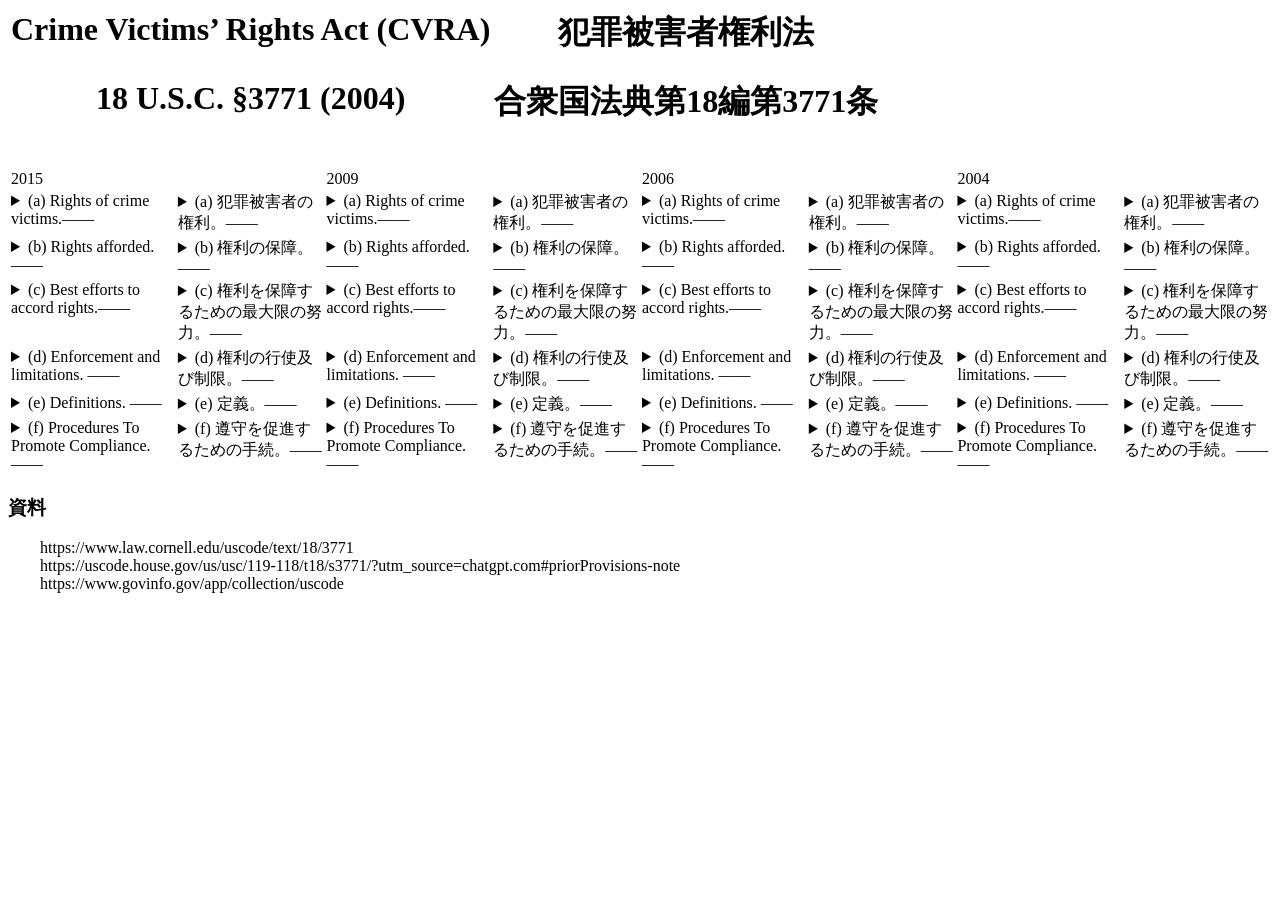
<file: CVRA.html>
<html><head><title>CVRA</title>
  <style>
    table {
    }
    th, td {
      vertical-align: top;
    }
    div {
        margin-left: 2em;
        white-space: pre-wrap;
    }
    span {
        color: red;
    }
  </style>
</head>
<body>
  <table>
    <tr>
      <th><h1>Crime Victims’ Rights Act (CVRA)</h1></th>
      <th><h1>犯罪被害者権利法</h1></th>
    </tr>
    <tr>
      <th><h1>18 U.S.C. §3771 (2004)</h1></th>
      <th><h1>合衆国法典第18編第3771条</h1></th>
    </tr>
  </table><br>

    <table>
        <tr>
            <td colspan="2">2015</td>
            <td colspan="2">2009</td>
            <td colspan="2">2006</td>
            <td colspan="2">2004</td>
        </tr>
        <tr>
            <td>
              <details><summary>(a) Rights of crime victims.——</summary>
                <div>A crime victim has the following rights:
(1) The right to be reasonably protected from the accused.
(2) The right to reasonable, accurate, and timely notice of any public court proceeding, or any parole proceeding, involving the crime or of any release or escape of the accused.
(3) The right not to be excluded from any such public court proceeding, unless the court, after receiving clear and convincing evidence, determines that testimony by the victim would be materially altered if the victim heard other testimony at that proceeding.
(4) The right to be reasonably heard at any public proceeding in the district court involving release, plea, sentencing, or any parole proceeding.
(5) The reasonable right to confer with the attorney for the Government in the case.
(6) The right to full and timely restitution as provided in law.
(7) The right to proceedings free from unreasonable delay.
(8) The right to be treated with fairness and with respect for the victim’s dignity and privacy.
<span>(9) The right to be informed in a timely manner of any plea bargain or deferred prosecution agreement.
(10) The right to be informed of the rights under this section and the services described in section 503(c) of the Victims’ Rights and Restitution Act of 1990 (42 U.S.C. 10607(c)) and provided contact information for the Office of the Victims’ Rights Ombudsman of the Department of Justice.
                 </span></div></details>
            </td>
            <td>
              <details><summary>(a) 犯罪被害者の権利。——</summary>
                <div>犯罪被害者は、以下の権利を有する：
(1) 被告人から合理的な保護を受ける権利。
(2) 犯罪に関係するあらゆる公開の裁判手続又は仮釈放手続、並びに被告人の釈放又は逃亡について、合理的かつ正確で、適時の通知を受ける権利。
(3) 前号にいう公開の裁判手続から排除されない権利。ただし、裁判所が、明白かつ説得的な証拠に基づき、被害者がその手続において他の証人の証言を聞いた場合には、被害者自身の証言が実質的に変化すると判断した場合は、この限りでない。
(4) 釈放、答弁、量刑又は仮釈放に関する地方裁判所の公開手続において、合理的な範囲で意見を述べる権利。
(5) 当該事件における政府側弁護士と協議する合理的な権利。
(6) 法律の定めるところに従い、完全かつ適時の損害回復を受ける権利。
(7) 不合理な遅延のない手続を受ける権利。
(8) 公正に扱われ、被害者の尊厳及びプライバシーを尊重される権利。
<span>(9) 答弁取引又は訴追延期合意について、適時に通知を受ける権利。
(10) 本条に定める権利及び1990年被害者の権利及び賠償法第503条(c)（合衆国法典第42編第10607条(c)）に定めるサービスについて通知を受ける権利、並びに司法省の犯罪被害者権利オンブズマン室の連絡先情報を提供される権利。
                  </span></div></details>
            </td>
            <td>
              <details><summary>(a) Rights of crime victims.——</summary>
                <div>A crime victim has the following rights:
(1) The right to be reasonably protected from the accused.
(2) The right to reasonable, accurate, and timely notice of any public court proceeding, or any parole proceeding, involving the crime or of any release or escape of the accused.
(3) The right not to be excluded from any such public court proceeding, unless the court, after receiving clear and convincing evidence, determines that testimony by the victim would be materially altered if the victim heard other testimony at that proceeding.
(4) The right to be reasonably heard at any public proceeding in the district court involving release, plea, sentencing, or any parole proceeding.
(5) The reasonable right to confer with the attorney for the Government in the case.
(6) The right to full and timely restitution as provided in law.
(7) The right to proceedings free from unreasonable delay.
(8) The right to be treated with fairness and with respect for the victim’s dignity and privacy.
                 </span></div></details>
            </td>
            <td>
              <details><summary>(a) 犯罪被害者の権利。——</summary>
                <div>犯罪被害者は、以下の権利を有する：
(1) 被告人から合理的な保護を受ける権利。
(2) 犯罪に関係するあらゆる公開の裁判手続又は仮釈放手続、並びに被告人の釈放又は逃亡について、合理的かつ正確で、適時の通知を受ける権利。
(3) 前号にいう公開の裁判手続から排除されない権利。ただし、裁判所が、明白かつ説得的な証拠に基づき、被害者がその手続において他の証人の証言を聞いた場合には、被害者自身の証言が実質的に変化すると判断した場合は、この限りでない。
(4) 釈放、答弁、量刑又は仮釈放に関する地方裁判所の公開手続において、合理的な範囲で意見を述べる権利。
(5) 当該事件における政府側弁護士と協議する合理的な権利。
(6) 法律の定めるところに従い、完全かつ適時の損害回復を受ける権利。
(7) 不合理な遅延のない手続を受ける権利。
(8) 公正に扱われ、被害者の尊厳及びプライバシーを尊重される権利。
                  </div></details>
            </td>
            <td>
              <details><summary>(a) Rights of crime victims.——</summary>
                <div>A crime victim has the following rights:
(1) The right to be reasonably protected from the accused.
(2) The right to reasonable, accurate, and timely notice of any public court proceeding, or any parole proceeding, involving the crime or of any release or escape of the accused.
(3) The right not to be excluded from any such public court proceeding, unless the court, after receiving clear and convincing evidence, determines that testimony by the victim would be materially altered if the victim heard other testimony at that proceeding.
(4) The right to be reasonably heard at any public proceeding in the district court involving release, plea, sentencing, or any parole proceeding.
(5) The reasonable right to confer with the attorney for the Government in the case.
(6) The right to full and timely restitution as provided in law.
(7) The right to proceedings free from unreasonable delay.
(8) The right to be treated with fairness and with respect for the victim’s dignity and privacy.
                 </span></div></details>
            </td>
            <td>
              <details><summary>(a) 犯罪被害者の権利。——</summary>
                <div>犯罪被害者は、以下の権利を有する：
(1) 被告人から合理的な保護を受ける権利。
(2) 犯罪に関係するあらゆる公開の裁判手続又は仮釈放手続、並びに被告人の釈放又は逃亡について、合理的かつ正確で、適時の通知を受ける権利。
(3) 前号にいう公開の裁判手続から排除されない権利。ただし、裁判所が、明白かつ説得的な証拠に基づき、被害者がその手続において他の証人の証言を聞いた場合には、被害者自身の証言が実質的に変化すると判断した場合は、この限りでない。
(4) 釈放、答弁、量刑又は仮釈放に関する地方裁判所の公開手続において、合理的な範囲で意見を述べる権利。
(5) 当該事件における政府側弁護士と協議する合理的な権利。
(6) 法律の定めるところに従い、完全かつ適時の損害回復を受ける権利。
(7) 不合理な遅延のない手続を受ける権利。
(8) 公正に扱われ、被害者の尊厳及びプライバシーを尊重される権利。
                  </div></details>
            </td>
            <td>
              <details><summary>(a) Rights of crime victims.——</summary>
                <div>A crime victim has the following rights:
(1) The right to be reasonably protected from the accused.
(2) The right to reasonable, accurate, and timely notice of any public court proceeding, or any parole proceeding, involving the crime or of any release or escape of the accused.
(3) The right not to be excluded from any such public court proceeding, unless the court, after receiving clear and convincing evidence, determines that testimony by the victim would be materially altered if the victim heard other testimony at that proceeding.
(4) The right to be reasonably heard at any public proceeding in the district court involving release, plea, sentencing, or any parole proceeding.
(5) The reasonable right to confer with the attorney for the Government in the case.
(6) The right to full and timely restitution as provided in law.
(7) The right to proceedings free from unreasonable delay.
(8) The right to be treated with fairness and with respect for the victim’s dignity and privacy.
                 </span></div></details>
            </td>
            <td>
              <details><summary>(a) 犯罪被害者の権利。——</summary>
                <div>犯罪被害者は、以下の権利を有する：
(1) 被告人から合理的な保護を受ける権利。
(2) 犯罪に関係するあらゆる公開の裁判手続又は仮釈放手続、並びに被告人の釈放又は逃亡について、合理的かつ正確で、適時の通知を受ける権利。
(3) 前号にいう公開の裁判手続から排除されない権利。ただし、裁判所が、明白かつ説得的な証拠に基づき、被害者がその手続において他の証人の証言を聞いた場合には、被害者自身の証言が実質的に変化すると判断した場合は、この限りでない。
(4) 釈放、答弁、量刑又は仮釈放に関する地方裁判所の公開手続において、合理的な範囲で意見を述べる権利。
(5) 当該事件における政府側弁護士と協議する合理的な権利。
(6) 法律の定めるところに従い、完全かつ適時の損害回復を受ける権利。
(7) 不合理な遅延のない手続を受ける権利。
(8) 公正に扱われ、被害者の尊厳及びプライバシーを尊重される権利。
                  </div></details>
            </td>
        </tr>
        <tr>
            <td>
              <details><summary>(b) Rights afforded.——</summary>
                <div>(1) In general.—
In any court proceeding involving an offense against a crime victim, the court shall ensure that the crime victim is afforded the rights described in subsection (a). Before making a determination described in subsection (a)(3), the court shall make every effort to permit the fullest attendance possible by the victim and shall consider reasonable alternatives to the exclusion of the victim from the criminal proceeding. The reasons for any decision denying relief under this chapter shall be clearly stated on the record.
(2) Habeas corpus proceedings.—
<div>(A) In general.—
In a Federal habeas corpus proceeding arising out of a State conviction, the court shall ensure that a crime victim is afforded the rights described in paragraphs (3), (4), (7), and (8) of subsection (a).
(B) Enforcement.—
(i) In general.—
These rights may be enforced by the crime victim or the crime victim’s lawful representative in the manner described in paragraphs (1) and (3) of subsection (d).
(ii) Multiple victims.—
In a case involving multiple victims, subsection (d)(2) shall also apply.
(C) Limitation.—
This paragraph relates to the duties of a court in relation to the rights of a crime victim in Federal habeas corpus proceedings arising out of a State conviction, and does not give rise to any obligation or requirement applicable to personnel of any agency of the Executive Branch of the Federal Government.
</div></div></details>
            </td>
            <td>
              <details><summary>(b) 権利の保障。——</summary>
                <div>(1) 総則。——
犯罪被害者に対する犯罪に関係するあらゆる裁判手続において、裁判所は、当該被害者に対して(a)項に定める権利が保障されるようにしなければならない。(a)項(3)に定める判断を行う前に、裁判所は、被害者が可能な限り最大限に手続に立ち会えるようあらゆる努力を尽くすとともに、被害者を刑事手続から排除することに代わる合理的な方法を検討しなければならない。本章に基づく救済を認めない決定を行う場合、その理由は記録上明確に示されなければならない。
(2) 人身保護令状手続。——
<div>(A) 総則。——
州の有罪判決に起因する連邦の人身保護令状手続において、裁判所は、犯罪被害者に対して(a)項(3)、(4)、(7)及び(8)号に定める権利が保障されるようにしなければならない。
(B) 権利の行使。——
(i) 総則。——
これらの権利は、犯罪被害者又はその適法な代理人によって、(d)項(1)号及び(3)号に定める方法で行使することができる。
(ii) 複数の被害者。——
複数の被害者が関係する事件では、(d)項(2)号も適用される。

(C) 制限。——
本号は、州の有罪判決に起因する連邦の人身保護令状手続において、犯罪被害者の権利に関して裁判所が負う義務に関するものである。本号によって、連邦政府の行政部門に属する機関の職員に適用される義務又は要件が生じるものではない。
                  </div></div></details>
            </td>
            <td>
              <details><summary>(b) Rights afforded.——</summary>
                <div>(1) In general.—
In any court proceeding involving an offense against a crime victim, the court shall ensure that the crime victim is afforded the rights described in subsection (a). Before making a determination described in subsection (a)(3), the court shall make every effort to permit the fullest attendance possible by the victim and shall consider reasonable alternatives to the exclusion of the victim from the criminal proceeding. The reasons for any decision denying relief under this chapter shall be clearly stated on the record.
(2) Habeas corpus proceedings.—
<div>(A) In general.—
In a Federal habeas corpus proceeding arising out of a State conviction, the court shall ensure that a crime victim is afforded the rights described in paragraphs (3), (4), (7), and (8) of subsection (a).
(B) Enforcement.—
(i) In general.—
These rights may be enforced by the crime victim or the crime victim’s lawful representative in the manner described in paragraphs (1) and (3) of subsection (d).
(ii) Multiple victims.—
In a case involving multiple victims, subsection (d)(2) shall also apply.
(C) Limitation.—
This paragraph relates to the duties of a court in relation to the rights of a crime victim in Federal habeas corpus proceedings arising out of a State conviction, and does not give rise to any obligation or requirement applicable to personnel of any agency of the Executive Branch of the Federal Government.
</div></div></details>
            </td>
            <td>
              <details><summary>(b) 権利の保障。——</summary>
                <div>(1) 総則。——
犯罪被害者に対する犯罪に関係するあらゆる裁判手続において、裁判所は、当該被害者に対して(a)項に定める権利が保障されるようにしなければならない。(a)項(3)に定める判断を行う前に、裁判所は、被害者が可能な限り最大限に手続に立ち会えるようあらゆる努力を尽くすとともに、被害者を刑事手続から排除することに代わる合理的な方法を検討しなければならない。本章に基づく救済を認めない決定を行う場合、その理由は記録上明確に示されなければならない。
(2) 人身保護令状手続。——
<div>(A) 総則。——
州の有罪判決に起因する連邦の人身保護令状手続において、裁判所は、犯罪被害者に対して(a)項(3)、(4)、(7)及び(8)号に定める権利が保障されるようにしなければならない。
(B) 権利の行使。——
(i) 総則。——
これらの権利は、犯罪被害者又はその適法な代理人によって、(d)項(1)号及び(3)号に定める方法で行使することができる。
(ii) 複数の被害者。——
複数の被害者が関係する事件では、(d)項(2)号も適用される。

(C) 制限。——
本号は、州の有罪判決に起因する連邦の人身保護令状手続において、犯罪被害者の権利に関して裁判所が負う義務に関するものである。本号によって、連邦政府の行政部門に属する機関の職員に適用される義務又は要件が生じるものではない。
                  </div></div></details>
            </td>
            <td>
              <details><summary>(b) Rights afforded.——</summary>
                <div><span>(1)In general.--</span>
In any court proceeding involving an offense against a crime victim, the court shall ensure that the crime victim is afforded the rights described in subsection (a). Before making a determination described in subsection (a)(3), the court shall make every effort to permit the fullest attendance possible by the victim and shall consider reasonable alternatives to the exclusion of the victim from the criminal proceeding. The reasons for any decision denying relief under this chapter shall be clearly stated on the record.
<span>(2) Habeas corpus proceedings.—
<div>(A) In general.—
In a Federal habeas corpus proceeding arising out of a State conviction, the court shall ensure that a crime victim is afforded the rights described in paragraphs (3), (4), (7), and (8) of subsection (a).
(B) Enforcement.—
(i) In general.—
These rights may be enforced by the crime victim or the crime victim’s lawful representative in the manner described in paragraphs (1) and (3) of subsection (d).
(ii) Multiple victims.—
In a case involving multiple victims, subsection (d)(2) shall also apply.
(C) Limitation.—
This paragraph relates to the duties of a court in relation to the rights of a crime victim in Federal habeas corpus proceedings arising out of a State conviction, and does not give rise to any obligation or requirement applicable to personnel of any agency of the Executive Branch of the Federal Government.
</div></span></div></details>
            </td>
            <td>
              <details><summary>(b) 権利の保障。——</summary>
                <div><span>(1) 総則。——</span>
犯罪被害者に対する犯罪に関係するあらゆる裁判手続において、裁判所は、当該被害者に対して(a)項に定める権利が保障されるようにしなければならない。(a)項(3)に定める判断を行う前に、裁判所は、被害者が可能な限り最大限に手続に立ち会えるようあらゆる努力を尽くすとともに、被害者を刑事手続から排除することに代わる合理的な方法を検討しなければならない。本章に基づく救済を認めない決定を行う場合、その理由は記録上明確に示されなければならない。
<span>(2) 人身保護令状手続。——
<div>(A) 総則。——
州の有罪判決に起因する連邦の人身保護令状手続において、裁判所は、犯罪被害者に対して(a)項(3)、(4)、(7)及び(8)号に定める権利が保障されるようにしなければならない。
(B) 権利の行使。——
(i) 総則。——
これらの権利は、犯罪被害者又はその適法な代理人によって、(d)項(1)号及び(3)号に定める方法で行使することができる。
(ii) 複数の被害者。——
複数の被害者が関係する事件では、(d)項(2)号も適用される。

(C) 制限。——
本号は、州の有罪判決に起因する連邦の人身保護令状手続において、犯罪被害者の権利に関して裁判所が負う義務に関するものである。本号によって、連邦政府の行政部門に属する機関の職員に適用される義務又は要件が生じるものではない。
                  </div></span></div></details>
            </td>
            <td>
              <details><summary>(b) Rights afforded.——</summary>
                <div>In any court proceeding involving an offense against a crime victim, the court shall ensure that the crime victim is afforded the rights described in subsection (a). Before making a determination described in subsection (a)(3), the court shall make every effort to permit the fullest attendance possible by the victim and shall consider reasonable alternatives to the exclusion of the victim from the criminal proceeding. The reasons for any decision denying relief under this chapter shall be clearly stated on the record.</div></details>
            </td>
            <td>
              <details><summary>(b) 権利の保障。——</summary>
                <div>犯罪被害者に対する犯罪に関係するあらゆる裁判手続において、裁判所は、当該被害者に対して(a)項に定める権利が保障されるようにしなければならない。(a)項(3)に定める判断を行う前に、裁判所は、被害者が可能な限り最大限に手続に立ち会えるようあらゆる努力を尽くすとともに、被害者を刑事手続から排除することに代わる合理的な方法を検討しなければならない。本章に基づく救済を認めない決定を行う場合、その理由は記録上明確に示されなければならない。</div></details>
            </td>
        </tr>
        <tr>
            <td>
              <details><summary>(c) Best efforts to accord rights.——</summary>
                <div>(1) Government.—
Officers and employees of the Department of Justice and other departments and agencies of the United States engaged in the detection, investigation, or prosecution of crime shall make their best efforts to see that crime victims are notified of, and accorded, the rights described in subsection (a).
(2) Advice of attorney.—
The prosecutor shall advise the crime victim that the crime victim can seek the advice of an attorney with respect to the rights described in subsection (a).
(3) Notice.—
Notice of release otherwise required pursuant to this chapter shall not be given if such notice may endanger the safety of any person. 
</div></details>
            </td>
            <td>
              <details><summary>(c) 権利を保障するための最大限の努力。——</summary>
                <div>(1) 政府。——
犯罪の発見、捜査又は訴追に従事する司法省その他の連邦政府の各省庁及び機関の職員は、犯罪被害者に対し、(a)項に定める権利について通知し、当該権利を保障するため、最大限の努力を尽くさなければならない。
 (2) 弁護士に関する助言。——
検察官は、犯罪被害者に対し、(a)項に定める権利に関して弁護士の助言を求めることができる旨を伝えなければならない。
 (3) 通知。——
本章に基づき本来必要とされる釈放の通知については、その通知によって何人かの安全が危険にさらされるおそれがある場合には、これを行ってはならない。
</div></details>
            </td>
            <td>
              <details><summary>(c) Best efforts to accord rights.——</summary>
                <div>(1) Government.—
Officers and employees of the Department of Justice and other departments and agencies of the United States engaged in the detection, investigation, or prosecution of crime shall make their best efforts to see that crime victims are notified of, and accorded, the rights described in subsection (a).
(2) Advice of attorney.—
The prosecutor shall advise the crime victim that the crime victim can seek the advice of an attorney with respect to the rights described in subsection (a).
(3) Notice.—
Notice of release otherwise required pursuant to this chapter shall not be given if such notice may endanger the safety of any person. 
</div></details>
            </td>
            <td>
              <details><summary>(c) 権利を保障するための最大限の努力。——</summary>
                <div>(1) 政府。——
犯罪の発見、捜査又は訴追に従事する司法省その他の連邦政府の各省庁及び機関の職員は、犯罪被害者に対し、(a)項に定める権利について通知し、当該権利を保障するため、最大限の努力を尽くさなければならない。
 (2) 弁護士に関する助言。——
検察官は、犯罪被害者に対し、(a)項に定める権利に関して弁護士の助言を求めることができる旨を伝えなければならない。
 (3) 通知。——
本章に基づき本来必要とされる釈放の通知については、その通知によって何人かの安全が危険にさらされるおそれがある場合には、これを行ってはならない。
</div></details>
            </td>
            <td>
              <details><summary>(c) Best efforts to accord rights.——</summary>
                <div>(1) Government.—
Officers and employees of the Department of Justice and other departments and agencies of the United States engaged in the detection, investigation, or prosecution of crime shall make their best efforts to see that crime victims are notified of, and accorded, the rights described in subsection (a).
(2) Advice of attorney.—
The prosecutor shall advise the crime victim that the crime victim can seek the advice of an attorney with respect to the rights described in subsection (a).
(3) Notice.—
Notice of release otherwise required pursuant to this chapter shall not be given if such notice may endanger the safety of any person. 
</div></details>
            </td>
            <td>
              <details><summary>(c) 権利を保障するための最大限の努力。——</summary>
                <div>(1) 政府。——
犯罪の発見、捜査又は訴追に従事する司法省その他の連邦政府の各省庁及び機関の職員は、犯罪被害者に対し、(a)項に定める権利について通知し、当該権利を保障するため、最大限の努力を尽くさなければならない。
 (2) 弁護士に関する助言。——
検察官は、犯罪被害者に対し、(a)項に定める権利に関して弁護士の助言を求めることができる旨を伝えなければならない。
 (3) 通知。——
本章に基づき本来必要とされる釈放の通知については、その通知によって何人かの安全が危険にさらされるおそれがある場合には、これを行ってはならない。
</div></details>
            </td>
            <td>
              <details><summary>(c) Best efforts to accord rights.——</summary>
                <div>(1) Government.—
Officers and employees of the Department of Justice and other departments and agencies of the United States engaged in the detection, investigation, or prosecution of crime shall make their best efforts to see that crime victims are notified of, and accorded, the rights described in subsection (a).
(2) Advice of attorney.—
The prosecutor shall advise the crime victim that the crime victim can seek the advice of an attorney with respect to the rights described in subsection (a).
(3) Notice.—
Notice of release otherwise required pursuant to this chapter shall not be given if such notice may endanger the safety of any person. 
</div></details>
            </td>
            <td>
              <details><summary>(c) 権利を保障するための最大限の努力。——</summary>
                <div>(1) 政府。——
犯罪の発見、捜査又は訴追に従事する司法省その他の連邦政府の各省庁及び機関の職員は、犯罪被害者に対し、(a)項に定める権利について通知し、当該権利を保障するため、最大限の努力を尽くさなければならない。
 (2) 弁護士に関する助言。——
検察官は、犯罪被害者に対し、(a)項に定める権利に関して弁護士の助言を求めることができる旨を伝えなければならない。
 (3) 通知。——
本章に基づき本来必要とされる釈放の通知については、その通知によって何人かの安全が危険にさらされるおそれがある場合には、これを行ってはならない。
</div></details>
            </td>
        </tr>
        <tr>
            <td>
              <details><summary>(d) Enforcement and limitations. ——</summary>
                <div>(1) Rights.—
The crime victim or the crime victim’s lawful representative, and the attorney for the Government may assert the rights described in subsection (a). A person accused of the crime may not obtain any form of relief under this chapter.
(2) Multiple crime victims.—
In a case where the court finds that the number of crime victims makes it impracticable to accord all of the crime victims the rights described in subsection (a), the court shall fashion a reasonable procedure to give effect to this chapter that does not unduly complicate or prolong the proceedings.
(3) Motion for relief and writ of mandamus.—
The rights described in subsection (a) shall be asserted in the district court in which a defendant is being prosecuted for the crime or, if no prosecution is underway, in the district court in the district in which the crime occurred. The district court shall take up and decide any motion asserting a victim’s right forthwith. If the district court denies the relief sought, the movant may petition the court of appeals for a writ of mandamus. The court of appeals may issue the writ on the order of a single judge pursuant to circuit rule or the Federal Rules of Appellate Procedure. The court of appeals shall take up and decide such application forthwith within 72 hours after the petition has been filed<span>, unless the litigants, with the approval of the court, have stipulated to a different time period for consideration</span>. <span>In deciding such application, the court of appeals shall apply ordinary standards of appellate review. </span>In no event shall proceedings be stayed or subject to a continuance of more than five days for purposes of enforcing this chapter. If the court of appeals denies the relief sought, the reasons for the denial shall be clearly stated on the record in a written opinion.
(4) Error.—
In any appeal in a criminal case, the Government may assert as error the district court’s denial of any crime victim’s right in the proceeding to which the appeal relates.
(5) Limitation on relief.—
In no case shall a failure to afford a right under this chapter provide grounds for a new trial. A victim may make a motion to re-open a plea or sentence only if—
<div>(A) the victim has asserted the right to be heard before or during the proceeding at issue and such right was denied;
(B) the victim petitions the court of appeals for a writ of mandamus within 14 days; and
(C) in the case of a plea, the accused has not pled to the highest offense charged.</div>
This paragraph does not affect the victim’s right to restitution as provided in title 18, United States Code.
(6) No cause of action.—
Nothing in this chapter shall be construed to authorize a cause of action for damages or to create, to enlarge, or to imply any duty or obligation to any victim or other person for the breach of which the United States or any of its officers or employees could be held liable in damages. Nothing in this chapter shall be construed to impair the prosecutorial discretion of the Attorney General or any officer under his direction.</div></details>
            </td>
            <td>
              <details><summary>(d) 権利の行使及び制限。——</summary>
                <div>(1) 権利。——
犯罪被害者若しくはその適法な代理人、又は政府側弁護士は、(a)項に定める権利を主張することができる。犯罪の被疑者又は被告人は、本章に基づくいかなる救済も受けることができない。
 (2) 複数の犯罪被害者。——
裁判所が、犯罪被害者の数が多いために、すべての被害者に(a)項に定める権利を保障することが実際上困難であると判断した場合、裁判所は、本章の目的を実現しつつ、手続を不当に複雑化させたり長期化させたりしない合理的な手続を定めなければならない。
 (3) 救済の申立て及び職務執行令状（mandamus）。——
 (a)項に定める権利は、被告人が当該犯罪について訴追されている地方裁判所において主張しなければならない。訴追が行われていない場合には、犯罪が発生した地区を管轄する地方裁判所において主張しなければならない。地方裁判所は、被害者の権利を主張する申立てを速やかに審理し、判断しなければならない。地方裁判所が求められた救済を拒否した場合、申立人は、控訴裁判所に対して職務執行令状（writ of mandamus）の発付を申し立てることができる。控訴裁判所は、巡回区の規則又は連邦控訴手続規則に従い、単独の裁判官の命令によって当該令状を発付することができる。控訴裁判所は、申立てが提出されてから72時間以内に当該申立てを審理し、判断しなければならない。<span>ただし、当事者が裁判所の承認を得て、別の審理期間に合意した場合は、この限りでない</span>。<span>控訴裁判所は、当該申立てを判断するに当たり、通常の控訴審査の基準を適用しなければならない。</span>本章の執行を目的として、手続を停止し、又は5日を超える延期を行うことは、いかなる場合にも認められない。控訴裁判所が求められた救済を拒否する場合、その理由は書面による意見書において記録上明確に示されなければならない。
(4) 誤りの主張。——
刑事事件のあらゆる控訴において、政府は、当該控訴の対象となる手続において地方裁判所が犯罪被害者の権利を否定したことを、原判決等の誤りとして主張することができる。
(5) 救済に関する制限。——
本章に基づく権利が保障されなかったことを理由として、新たな裁判を求めることは、いかなる場合にも認められない。ただし、被害者は、以下の要件を満たす場合に限り、答弁手続又は量刑の再開を申し立てることができる。
<div>(A) 被害者が、問題となる手続の前又はその最中に、意見を述べる権利を主張したにもかかわらず、その権利が否定されたこと。
(B) 被害者が、14日以内に控訴裁判所に対し、職務執行令状の発付を申し立てること。
(C) 答弁手続の場合、被告人が、起訴された犯罪のうち最も重い罪について有罪答弁をしていないこと。
本号は、合衆国法典第18編に定められた犯罪被害者の損害回復を受ける権利に影響を及ぼすものではない。</div>
(6) 独立の訴権の不存在。——
本章のいかなる規定も、損害賠償請求訴訟を提起する権利を認めるものと解釈してはならない。また、合衆国又はその職員若しくは被用者が、義務違反を理由として損害賠償責任を負うことになるような義務を、被害者その他の者に対して新たに課し、拡張し、又は黙示的に認めるものと解釈してはならない。さらに、本章のいかなる規定も、司法長官又はその指揮下にある職員の訴追裁量を制限するものと解釈してはならない。
</div></details>
            </td>
            <td>
              <details><summary>(d) Enforcement and limitations. ——</summary>
                <div>(1) Rights.—
The crime victim or the crime victim’s lawful representative, and the attorney for the Government may assert the rights described in subsection (a). A person accused of the crime may not obtain any form of relief under this chapter.
(2) Multiple crime victims.—
In a case where the court finds that the number of crime victims makes it impracticable to accord all of the crime victims the rights described in subsection (a), the court shall fashion a reasonable procedure to give effect to this chapter that does not unduly complicate or prolong the proceedings.
(3) Motion for relief and writ of mandamus.—
The rights described in subsection (a) shall be asserted in the district court in which a defendant is being prosecuted for the crime or, if no prosecution is underway, in the district court in the district in which the crime occurred. The district court shall take up and decide any motion asserting a victim’s right forthwith. If the district court denies the relief sought, the movant may petition the court of appeals for a writ of mandamus. The court of appeals may issue the writ on the order of a single judge pursuant to circuit rule or the Federal Rules of Appellate Procedure. The court of appeals shall take up and decide such application forthwith within 72 hours after the petition has been filed. In no event shall proceedings be stayed or subject to a continuance of more than five days for purposes of enforcing this chapter. If the court of appeals denies the relief sought, the reasons for the denial shall be clearly stated on the record in a written opinion.
(4) Error.—
In any appeal in a criminal case, the Government may assert as error the district court’s denial of any crime victim’s right in the proceeding to which the appeal relates.
(5) Limitation on relief.—
In no case shall a failure to afford a right under this chapter provide grounds for a new trial. A victim may make a motion to re-open a plea or sentence only if—
<div>(A) the victim has asserted the right to be heard before or during the proceeding at issue and such right was denied;
(B) the victim petitions the court of appeals for a writ of mandamus within 14 days; and
(C) in the case of a plea, the accused has not pled to the highest offense charged.</div>
This paragraph does not affect the victim’s right to restitution as provided in title 18, United States Code.
(6) No cause of action.—
Nothing in this chapter shall be construed to authorize a cause of action for damages or to create, to enlarge, or to imply any duty or obligation to any victim or other person for the breach of which the United States or any of its officers or employees could be held liable in damages. Nothing in this chapter shall be construed to impair the prosecutorial discretion of the Attorney General or any officer under his direction.</div></details>
            </td>
            <td>
              <details><summary>(d) 権利の行使及び制限。——</summary>
                <div>(1) 権利。——
犯罪被害者若しくはその適法な代理人、又は政府側弁護士は、(a)項に定める権利を主張することができる。犯罪の被疑者又は被告人は、本章に基づくいかなる救済も受けることができない。
 (2) 複数の犯罪被害者。——
裁判所が、犯罪被害者の数が多いために、すべての被害者に(a)項に定める権利を保障することが実際上困難であると判断した場合、裁判所は、本章の目的を実現しつつ、手続を不当に複雑化させたり長期化させたりしない合理的な手続を定めなければならない。
 (3) 救済の申立て及び職務執行令状（mandamus）。——
 (a)項に定める権利は、被告人が当該犯罪について訴追されている地方裁判所において主張しなければならない。訴追が行われていない場合には、犯罪が発生した地区を管轄する地方裁判所において主張しなければならない。地方裁判所は、被害者の権利を主張する申立てを速やかに審理し、判断しなければならない。地方裁判所が求められた救済を拒否した場合、申立人は、控訴裁判所に対して職務執行令状（writ of mandamus）の発付を申し立てることができる。控訴裁判所は、巡回区の規則又は連邦控訴手続規則に従い、単独の裁判官の命令によって当該令状を発付することができる。控訴裁判所は、申立てが提出されてから72時間以内に当該申立てを審理し、判断しなければならない。本章の執行を目的として、手続を停止し、又は5日を超える延期を行うことは、いかなる場合にも認められない。控訴裁判所が求められた救済を拒否する場合、その理由は書面による意見書において記録上明確に示されなければならない。
(4) 誤りの主張。——
刑事事件のあらゆる控訴において、政府は、当該控訴の対象となる手続において地方裁判所が犯罪被害者の権利を否定したことを、原判決等の誤りとして主張することができる。
(5) 救済に関する制限。——
本章に基づく権利が保障されなかったことを理由として、新たな裁判を求めることは、いかなる場合にも認められない。ただし、被害者は、以下の要件を満たす場合に限り、答弁手続又は量刑の再開を申し立てることができる。
<div>(A) 被害者が、問題となる手続の前又はその最中に、意見を述べる権利を主張したにもかかわらず、その権利が否定されたこと。
(B) 被害者が、14日以内に控訴裁判所に対し、職務執行令状の発付を申し立てること。
(C) 答弁手続の場合、被告人が、起訴された犯罪のうち最も重い罪について有罪答弁をしていないこと。
本号は、合衆国法典第18編に定められた犯罪被害者の損害回復を受ける権利に影響を及ぼすものではない。</div>
(6) 独立の訴権の不存在。——
本章のいかなる規定も、損害賠償請求訴訟を提起する権利を認めるものと解釈してはならない。また、合衆国又はその職員若しくは被用者が、義務違反を理由として損害賠償責任を負うことになるような義務を、被害者その他の者に対して新たに課し、拡張し、又は黙示的に認めるものと解釈してはならない。さらに、本章のいかなる規定も、司法長官又はその指揮下にある職員の訴追裁量を制限するものと解釈してはならない。
</div></details>
            </td>
            <td>
              <details><summary>(d) Enforcement and limitations. ——</summary>
                <div>(1) Rights.—
The crime victim or the crime victim’s lawful representative, and the attorney for the Government may assert the rights described in subsection (a). A person accused of the crime may not obtain any form of relief under this chapter.
(2) Multiple crime victims.—
In a case where the court finds that the number of crime victims makes it impracticable to accord all of the crime victims the rights described in subsection (a), the court shall fashion a reasonable procedure to give effect to this chapter that does not unduly complicate or prolong the proceedings.
(3) Motion for relief and writ of mandamus.—
The rights described in subsection (a) shall be asserted in the district court in which a defendant is being prosecuted for the crime or, if no prosecution is underway, in the district court in the district in which the crime occurred. The district court shall take up and decide any motion asserting a victim’s right forthwith. If the district court denies the relief sought, the movant may petition the court of appeals for a writ of mandamus. The court of appeals may issue the writ on the order of a single judge pursuant to circuit rule or the Federal Rules of Appellate Procedure. The court of appeals shall take up and decide such application forthwith within 72 hours after the petition has been filed. In no event shall proceedings be stayed or subject to a continuance of more than five days for purposes of enforcing this chapter. If the court of appeals denies the relief sought, the reasons for the denial shall be clearly stated on the record in a written opinion.
(4) Error.—
In any appeal in a criminal case, the Government may assert as error the district court’s denial of any crime victim’s right in the proceeding to which the appeal relates.
(5) Limitation on relief.—
In no case shall a failure to afford a right under this chapter provide grounds for a new trial. A victim may make a motion to re-open a plea or sentence only if—
<div>(A) the victim has asserted the right to be heard before or during the proceeding at issue and such right was denied;
(B)the victim petitions the court of appeals for a writ of mandamus within <span>14 days</span>; and
(C) in the case of a plea, the accused has not pled to the highest offense charged.</div>
This paragraph does not affect the victim’s right to restitution as provided in title 18, United States Code.
(6) No cause of action.—
Nothing in this chapter shall be construed to authorize a cause of action for damages or to create, to enlarge, or to imply any duty or obligation to any victim or other person for the breach of which the United States or any of its officers or employees could be held liable in damages. Nothing in this chapter shall be construed to impair the prosecutorial discretion of the Attorney General or any officer under his direction.</div></details>
            </td>
            <td>
              <details><summary>(d) 権利の行使及び制限。——</summary>
                <div>(1) 権利。——
犯罪被害者若しくはその適法な代理人、又は政府側弁護士は、(a)項に定める権利を主張することができる。犯罪の被疑者又は被告人は、本章に基づくいかなる救済も受けることができない。
 (2) 複数の犯罪被害者。——
裁判所が、犯罪被害者の数が多いために、すべての被害者に(a)項に定める権利を保障することが実際上困難であると判断した場合、裁判所は、本章の目的を実現しつつ、手続を不当に複雑化させたり長期化させたりしない合理的な手続を定めなければならない。
 (3) 救済の申立て及び職務執行令状（mandamus）。——
 (a)項に定める権利は、被告人が当該犯罪について訴追されている地方裁判所において主張しなければならない。訴追が行われていない場合には、犯罪が発生した地区を管轄する地方裁判所において主張しなければならない。地方裁判所は、被害者の権利を主張する申立てを速やかに審理し、判断しなければならない。地方裁判所が求められた救済を拒否した場合、申立人は、控訴裁判所に対して職務執行令状（writ of mandamus）の発付を申し立てることができる。控訴裁判所は、巡回区の規則又は連邦控訴手続規則に従い、単独の裁判官の命令によって当該令状を発付することができる。控訴裁判所は、申立てが提出されてから72時間以内に当該申立てを審理し、判断しなければならない。本章の執行を目的として、手続を停止し、又は5日を超える延期を行うことは、いかなる場合にも認められない。控訴裁判所が求められた救済を拒否する場合、その理由は書面による意見書において記録上明確に示されなければならない。
(4) 誤りの主張。——
刑事事件のあらゆる控訴において、政府は、当該控訴の対象となる手続において地方裁判所が犯罪被害者の権利を否定したことを、原判決等の誤りとして主張することができる。
(5) 救済に関する制限。——
本章に基づく権利が保障されなかったことを理由として、新たな裁判を求めることは、いかなる場合にも認められない。ただし、被害者は、以下の要件を満たす場合に限り、答弁手続又は量刑の再開を申し立てることができる。
<div>(A) 被害者が、問題となる手続の前又はその最中に、意見を述べる権利を主張したにもかかわらず、その権利が否定されたこと。
(B) 被害者が、<span>14日</span>以内に控訴裁判所に対し、職務執行令状の発付を申し立てること。
(C) 答弁手続の場合、被告人が、起訴された犯罪のうち最も重い罪について有罪答弁をしていないこと。
本号は、合衆国法典第18編に定められた犯罪被害者の損害回復を受ける権利に影響を及ぼすものではない。</div>
(6) 独立の訴権の不存在。——
本章のいかなる規定も、損害賠償請求訴訟を提起する権利を認めるものと解釈してはならない。また、合衆国又はその職員若しくは被用者が、義務違反を理由として損害賠償責任を負うことになるような義務を、被害者その他の者に対して新たに課し、拡張し、又は黙示的に認めるものと解釈してはならない。さらに、本章のいかなる規定も、司法長官又はその指揮下にある職員の訴追裁量を制限するものと解釈してはならない。
</div></details>
            </td>
            <td>
              <details><summary>(d) Enforcement and limitations. ——</summary>
                <div>(1) Rights.—
The crime victim or the crime victim’s lawful representative, and the attorney for the Government may assert the rights described in subsection (a). A person accused of the crime may not obtain any form of relief under this chapter.
(2) Multiple crime victims.—
In a case where the court finds that the number of crime victims makes it impracticable to accord all of the crime victims the rights described in subsection (a), the court shall fashion a reasonable procedure to give effect to this chapter that does not unduly complicate or prolong the proceedings.
(3) Motion for relief and writ of mandamus.—
The rights described in subsection (a) shall be asserted in the district court in which a defendant is being prosecuted for the crime or, if no prosecution is underway, in the district court in the district in which the crime occurred. The district court shall take up and decide any motion asserting a victim’s right forthwith. If the district court denies the relief sought, the movant may petition the court of appeals for a writ of mandamus. The court of appeals may issue the writ on the order of a single judge pursuant to circuit rule or the Federal Rules of Appellate Procedure. The court of appeals shall take up and decide such application forthwith within 72 hours after the petition has been filed. In no event shall proceedings be stayed or subject to a continuance of more than five days for purposes of enforcing this chapter. If the court of appeals denies the relief sought, the reasons for the denial shall be clearly stated on the record in a written opinion.
(4) Error.—
In any appeal in a criminal case, the Government may assert as error the district court’s denial of any crime victim’s right in the proceeding to which the appeal relates.
(5) Limitation on relief.—
In no case shall a failure to afford a right under this chapter provide grounds for a new trial. A victim may make a motion to re-open a plea or sentence only if—
<div>(A) the victim has asserted the right to be heard before or during the proceeding at issue and such right was denied;
(B)the victim petitions the court of appeals for a writ of mandamus within 10 days; and
(C) in the case of a plea, the accused has not pled to the highest offense charged.</div>
This paragraph does not affect the victim’s right to restitution as provided in title 18, United States Code.
(6) No cause of action.—
Nothing in this chapter shall be construed to authorize a cause of action for damages or to create, to enlarge, or to imply any duty or obligation to any victim or other person for the breach of which the United States or any of its officers or employees could be held liable in damages. Nothing in this chapter shall be construed to impair the prosecutorial discretion of the Attorney General or any officer under his direction.</div></details>
            </td>
            <td>
              <details><summary>(d) 権利の行使及び制限。——</summary>
                <div>(1) 権利。——
犯罪被害者若しくはその適法な代理人、又は政府側弁護士は、(a)項に定める権利を主張することができる。犯罪の被疑者又は被告人は、本章に基づくいかなる救済も受けることができない。
 (2) 複数の犯罪被害者。——
裁判所が、犯罪被害者の数が多いために、すべての被害者に(a)項に定める権利を保障することが実際上困難であると判断した場合、裁判所は、本章の目的を実現しつつ、手続を不当に複雑化させたり長期化させたりしない合理的な手続を定めなければならない。
 (3) 救済の申立て及び職務執行令状（mandamus）。——
 (a)項に定める権利は、被告人が当該犯罪について訴追されている地方裁判所において主張しなければならない。訴追が行われていない場合には、犯罪が発生した地区を管轄する地方裁判所において主張しなければならない。地方裁判所は、被害者の権利を主張する申立てを速やかに審理し、判断しなければならない。地方裁判所が求められた救済を拒否した場合、申立人は、控訴裁判所に対して職務執行令状（writ of mandamus）の発付を申し立てることができる。控訴裁判所は、巡回区の規則又は連邦控訴手続規則に従い、単独の裁判官の命令によって当該令状を発付することができる。控訴裁判所は、申立てが提出されてから72時間以内に当該申立てを審理し、判断しなければならない。本章の執行を目的として、手続を停止し、又は5日を超える延期を行うことは、いかなる場合にも認められない。控訴裁判所が求められた救済を拒否する場合、その理由は書面による意見書において記録上明確に示されなければならない。
(4) 誤りの主張。——
刑事事件のあらゆる控訴において、政府は、当該控訴の対象となる手続において地方裁判所が犯罪被害者の権利を否定したことを、原判決等の誤りとして主張することができる。
(5) 救済に関する制限。——
本章に基づく権利が保障されなかったことを理由として、新たな裁判を求めることは、いかなる場合にも認められない。ただし、被害者は、以下の要件を満たす場合に限り、答弁手続又は量刑の再開を申し立てることができる。
<div>(A) 被害者が、問題となる手続の前又はその最中に、意見を述べる権利を主張したにもかかわらず、その権利が否定されたこと。
(B) 被害者が、10日以内に控訴裁判所に対し、職務執行令状の発付を申し立てること。
(C) 答弁手続の場合、被告人が、起訴された犯罪のうち最も重い罪について有罪答弁をしていないこと。
本号は、合衆国法典第18編に定められた犯罪被害者の損害回復を受ける権利に影響を及ぼすものではない。</div>
(6) 独立の訴権の不存在。——
本章のいかなる規定も、損害賠償請求訴訟を提起する権利を認めるものと解釈してはならない。また、合衆国又はその職員若しくは被用者が、義務違反を理由として損害賠償責任を負うことになるような義務を、被害者その他の者に対して新たに課し、拡張し、又は黙示的に認めるものと解釈してはならない。さらに、本章のいかなる規定も、司法長官又はその指揮下にある職員の訴追裁量を制限するものと解釈してはならない。
</div></details>
            </td>
        </tr>
        <tr>
            <td>
              <details><summary>(e) Definitions. ——</summary>
                <div><span>For the purposes of this chapter:
(1) Court of appeals.—The term “court of appeals” means—</span>
<div><span>(A) the United States court of appeals for the judicial district in which a defendant is being prosecuted; or
(B) for a prosecution in the Superior Court of the District of Columbia, the District of Columbia Court of Appeals.</span></div>
<span>(2) Crime victim.—</span>
<div><span>(A) In general.—</span>
<span>The term</span> “crime victim” means a person directly and proximately harmed as a result of the commission of a Federal offense or an offense in the District of Columbia.
<span>(B) Minors and certain other victims.—</span>
In the case of a crime victim who is under 18 years of age, incompetent, incapacitated, or deceased, the legal guardians of the crime victim or the representatives of the crime victim’s estate, family members, or any other persons appointed as suitable by the court, may assume the crime victim’s rights under this chapter, but in no event shall the defendant be named as such guardian or representative.</div>
<span>(3) District court; court.—
The terms “district court” and “court” include the Superior Court of the District of Columbia.</span></div></details>
            </td>
            <td>
              <details><summary>(e) 定義。——</summary>
                <div>本章において<span>：
(1) 控訴裁判所。——「控訴裁判所」とは、以下のいずれかをいう。——</span>
<div><span>(A) 被告人が訴追されている司法地区を管轄する合衆国控訴裁判所。
(B) コロンビア特別区上級裁判所における訴追の場合には、コロンビア特別区控訴裁判所。</span></div>
<span>(2)犯罪被害者。——</span>
<div><span>(A) 総則。——</span>
「犯罪被害者」とは、連邦犯罪又はコロンビア特別区における犯罪の実行の結果、直接的かつ近接した損害を受けた者をいう。
<span>(B) 未成年者及び一定のその他の被害者。——</span>
犯罪被害者が18歳未満である場合、判断能力を欠く場合、行為能力を失っている場合、又は死亡している場合には、その法定後見人、被害者の遺産の代表者、家族構成員、その他裁判所が適切と認めて選任した者が、本章に基づく被害者の権利を行使することができる。ただし、被告人をそのような後見人又は代理人に指定することは、いかなる場合にも認められない。</div>
<span>(3) 地方裁判所・裁判所
「地方裁判所」及び「裁判所」という用語には、コロンビア特別区上級裁判所も含まれる。</span></div></details>
            </td>
            <td>
              <details><summary>(e) Definitions. ——</summary>
                <div>For the purposes of this chapter, the term“crime victim” means a person directly and proximately harmed as a result of the commission of a Federal offense or an offense in the District of Columbia.In the case of a crime victim who is under 18 years of age, incompetent, incapacitated, or deceased, the legal guardians of the crime victim or the representatives of the crime victim’s estate, family members, or any other persons appointed as suitable by the court, may assume the crime victim’s rights under this chapter, but in no event shall the defendant be named as such guardian or representative.</div></details>
            </td>
            <td>
              <details><summary>(e) 定義。——</summary>
                <div>本章において、「犯罪被害者」とは、連邦犯罪又はコロンビア特別区における犯罪の実行の結果、直接的かつ近接した損害を受けた者をいう。犯罪被害者が18歳未満である場合、判断能力を欠く場合、行為能力を失っている場合、又は死亡している場合には、その法定後見人、被害者の遺産の代表者、家族構成員、その他裁判所が適切と認めて選任した者が、本章に基づく被害者の権利を行使することができる。ただし、被告人をそのような後見人又は代理人に指定することは、いかなる場合にも認められない。</div></details>
            </td>
            <td>
              <details><summary>(e) Definitions. ——</summary>
                <div>For the purposes of this chapter, the term“crime victim” means a person directly and proximately harmed as a result of the commission of a Federal offense or an offense in the District of Columbia.In the case of a crime victim who is under 18 years of age, incompetent, incapacitated, or deceased, the legal guardians of the crime victim or the representatives of the crime victim’s estate, family members, or any other persons appointed as suitable by the court, may assume the crime victim’s rights under this chapter, but in no event shall the defendant be named as such guardian or representative.</div></details>
            </td>
            <td>
              <details><summary>(e) 定義。——</summary>
                <div>本章において、「犯罪被害者」とは、連邦犯罪又はコロンビア特別区における犯罪の実行の結果、直接的かつ近接した損害を受けた者をいう。犯罪被害者が18歳未満である場合、判断能力を欠く場合、行為能力を失っている場合、又は死亡している場合には、その法定後見人、被害者の遺産の代表者、家族構成員、その他裁判所が適切と認めて選任した者が、本章に基づく被害者の権利を行使することができる。ただし、被告人をそのような後見人又は代理人に指定することは、いかなる場合にも認められない。</div></details>
            </td>
            <td>
              <details><summary>(e) Definitions. ——</summary>
                <div>For the purposes of this chapter, the term“crime victim” means a person directly and proximately harmed as a result of the commission of a Federal offense or an offense in the District of Columbia.In the case of a crime victim who is under 18 years of age, incompetent, incapacitated, or deceased, the legal guardians of the crime victim or the representatives of the crime victim’s estate, family members, or any other persons appointed as suitable by the court, may assume the crime victim’s rights under this chapter, but in no event shall the defendant be named as such guardian or representative.</div></details>
            </td>
            <td>
              <details><summary>(e) 定義。——</summary>
                <div>本章において、「犯罪被害者」とは、連邦犯罪又はコロンビア特別区における犯罪の実行の結果、直接的かつ近接した損害を受けた者をいう。犯罪被害者が18歳未満である場合、判断能力を欠く場合、行為能力を失っている場合、又は死亡している場合には、その法定後見人、被害者の遺産の代表者、家族構成員、その他裁判所が適切と認めて選任した者が、本章に基づく被害者の権利を行使することができる。ただし、被告人をそのような後見人又は代理人に指定することは、いかなる場合にも認められない。</div></details>
            </td>
        </tr>
        <tr>
            <td>
                  <details><summary>(f) Procedures To Promote Compliance.——</summary>
                    <div>(1)Regulations.—
Not later than 1 year after the date of enactment of this chapter, the Attorney General of the United States shall promulgate regulations to enforce the rights of crime victims and to ensure compliance by responsible officials with the obligations described in law respecting crime victims.
(2)Contents.—The regulations promulgated under paragraph (1) shall—
<div>(A)designate an administrative authority within the Department of Justice to receive and investigate complaints relating to the provision or violation of the rights of a crime victim;
(B)require a course of training for employees and offices of the Department of Justice that fail to comply with provisions of Federal law pertaining to the treatment of crime victims, and otherwise assist such employees and offices in responding more effectively to the needs of crime victims;
(C)contain disciplinary sanctions, including suspension or termination from employment, for employees of the Department of Justice who willfully or wantonly fail to comply with provisions of Federal law pertaining to the treatment of crime victims; and
(D)provide that the Attorney General, or the designee of the Attorney General, shall be the final arbiter of the complaint, and that there shall be no judicial review of the final decision of the Attorney General by a complainant.</div></div></details>
                </td>
                <td>
                  <details><summary>(f) 遵守を促進するための手続。——</summary>
                    <div>(1) 規則。——
本章の制定の日から1年以内に、合衆国司法長官は、犯罪被害者の権利を実施し、かつ、犯罪被害者に関して法律に定められた義務を責任ある職員が遵守することを確保するため、規則を公布しなければならない。
(2) 内容。——(1)号に基づいて公布される規則は、以下の事項を定めなければならない。——
<div>(A) 犯罪被害者の権利の保障又は侵害に関する苦情を受理し、調査するため、司法省内に行政上の機関を指定すること。
(B) 犯罪被害者の取扱いに関する連邦法の規定を遵守しない司法省の職員及び部局に対し、研修課程の受講を義務付けること、並びに、その他、当該職員及び部局が犯罪被害者のニーズにより効果的に対応できるよう支援すること。
(C) 犯罪被害者の取扱いに関する連邦法の規定を故意に又は無謀にも遵守しなかった司法省の職員に対する、停職又は解雇を含む懲戒処分を定めること。
(D) 司法長官又はその指名する者が苦情についての最終的な判断者となること、並びに、司法長官の最終決定について、申立人は司法審査を求めることができないものとすること。</div></div></details>
                </td><td>
                  <details><summary>(f) Procedures To Promote Compliance.——</summary>
                    <div>(1)Regulations.—
Not later than 1 year after the date of enactment of this chapter, the Attorney General of the United States shall promulgate regulations to enforce the rights of crime victims and to ensure compliance by responsible officials with the obligations described in law respecting crime victims.
(2)Contents.—The regulations promulgated under paragraph (1) shall—
<div>(A)designate an administrative authority within the Department of Justice to receive and investigate complaints relating to the provision or violation of the rights of a crime victim;
(B)require a course of training for employees and offices of the Department of Justice that fail to comply with provisions of Federal law pertaining to the treatment of crime victims, and otherwise assist such employees and offices in responding more effectively to the needs of crime victims;
(C)contain disciplinary sanctions, including suspension or termination from employment, for employees of the Department of Justice who willfully or wantonly fail to comply with provisions of Federal law pertaining to the treatment of crime victims; and
(D)provide that the Attorney General, or the designee of the Attorney General, shall be the final arbiter of the complaint, and that there shall be no judicial review of the final decision of the Attorney General by a complainant.</div></div></details>
                </td>
                <td>
                  <details><summary>(f) 遵守を促進するための手続。——</summary>
                    <div>(1) 規則。——
本章の制定の日から1年以内に、合衆国司法長官は、犯罪被害者の権利を実施し、かつ、犯罪被害者に関して法律に定められた義務を責任ある職員が遵守することを確保するため、規則を公布しなければならない。
(2) 内容。——(1)号に基づいて公布される規則は、以下の事項を定めなければならない。——
<div>(A) 犯罪被害者の権利の保障又は侵害に関する苦情を受理し、調査するため、司法省内に行政上の機関を指定すること。
(B) 犯罪被害者の取扱いに関する連邦法の規定を遵守しない司法省の職員及び部局に対し、研修課程の受講を義務付けること、並びに、その他、当該職員及び部局が犯罪被害者のニーズにより効果的に対応できるよう支援すること。
(C) 犯罪被害者の取扱いに関する連邦法の規定を故意に又は無謀にも遵守しなかった司法省の職員に対する、停職又は解雇を含む懲戒処分を定めること。
(D) 司法長官又はその指名する者が苦情についての最終的な判断者となること、並びに、司法長官の最終決定について、申立人は司法審査を求めることができないものとすること。</div></div></details>
                </td><td>
                  <details><summary>(f) Procedures To Promote Compliance.——</summary>
                    <div>(1)Regulations.—
Not later than 1 year after the date of enactment of this chapter, the Attorney General of the United States shall promulgate regulations to enforce the rights of crime victims and to ensure compliance by responsible officials with the obligations described in law respecting crime victims.
(2)Contents.—The regulations promulgated under paragraph (1) shall—
<div>(A)designate an administrative authority within the Department of Justice to receive and investigate complaints relating to the provision or violation of the rights of a crime victim;
(B)require a course of training for employees and offices of the Department of Justice that fail to comply with provisions of Federal law pertaining to the treatment of crime victims, and otherwise assist such employees and offices in responding more effectively to the needs of crime victims;
(C)contain disciplinary sanctions, including suspension or termination from employment, for employees of the Department of Justice who willfully or wantonly fail to comply with provisions of Federal law pertaining to the treatment of crime victims; and
(D)provide that the Attorney General, or the designee of the Attorney General, shall be the final arbiter of the complaint, and that there shall be no judicial review of the final decision of the Attorney General by a complainant.</div></div></details>
                </td>
                <td>
                  <details><summary>(f) 遵守を促進するための手続。——</summary>
                    <div>(1) 規則。——
本章の制定の日から1年以内に、合衆国司法長官は、犯罪被害者の権利を実施し、かつ、犯罪被害者に関して法律に定められた義務を責任ある職員が遵守することを確保するため、規則を公布しなければならない。
(2) 内容。——(1)号に基づいて公布される規則は、以下の事項を定めなければならない。——
<div>(A) 犯罪被害者の権利の保障又は侵害に関する苦情を受理し、調査するため、司法省内に行政上の機関を指定すること。
(B) 犯罪被害者の取扱いに関する連邦法の規定を遵守しない司法省の職員及び部局に対し、研修課程の受講を義務付けること、並びに、その他、当該職員及び部局が犯罪被害者のニーズにより効果的に対応できるよう支援すること。
(C) 犯罪被害者の取扱いに関する連邦法の規定を故意に又は無謀にも遵守しなかった司法省の職員に対する、停職又は解雇を含む懲戒処分を定めること。
(D) 司法長官又はその指名する者が苦情についての最終的な判断者となること、並びに、司法長官の最終決定について、申立人は司法審査を求めることができないものとすること。</div></div></details>
                </td><td>
                  <details><summary>(f) Procedures To Promote Compliance.——</summary>
                    <div>(1)Regulations.—
Not later than 1 year after the date of enactment of this chapter, the Attorney General of the United States shall promulgate regulations to enforce the rights of crime victims and to ensure compliance by responsible officials with the obligations described in law respecting crime victims.
(2)Contents.—The regulations promulgated under paragraph (1) shall—
<div>(A)designate an administrative authority within the Department of Justice to receive and investigate complaints relating to the provision or violation of the rights of a crime victim;
(B)require a course of training for employees and offices of the Department of Justice that fail to comply with provisions of Federal law pertaining to the treatment of crime victims, and otherwise assist such employees and offices in responding more effectively to the needs of crime victims;
(C)contain disciplinary sanctions, including suspension or termination from employment, for employees of the Department of Justice who willfully or wantonly fail to comply with provisions of Federal law pertaining to the treatment of crime victims; and
(D)provide that the Attorney General, or the designee of the Attorney General, shall be the final arbiter of the complaint, and that there shall be no judicial review of the final decision of the Attorney General by a complainant.</div></div></details>
                </td>
                <td>
                  <details><summary>(f) 遵守を促進するための手続。——</summary>
                    <div>(1) 規則。——
本章の制定の日から1年以内に、合衆国司法長官は、犯罪被害者の権利を実施し、かつ、犯罪被害者に関して法律に定められた義務を責任ある職員が遵守することを確保するため、規則を公布しなければならない。
(2) 内容。——(1)号に基づいて公布される規則は、以下の事項を定めなければならない。——
<div>(A) 犯罪被害者の権利の保障又は侵害に関する苦情を受理し、調査するため、司法省内に行政上の機関を指定すること。
(B) 犯罪被害者の取扱いに関する連邦法の規定を遵守しない司法省の職員及び部局に対し、研修課程の受講を義務付けること、並びに、その他、当該職員及び部局が犯罪被害者のニーズにより効果的に対応できるよう支援すること。
(C) 犯罪被害者の取扱いに関する連邦法の規定を故意に又は無謀にも遵守しなかった司法省の職員に対する、停職又は解雇を含む懲戒処分を定めること。
(D) 司法長官又はその指名する者が苦情についての最終的な判断者となること、並びに、司法長官の最終決定について、申立人は司法審査を求めることができないものとすること。</div></div></details>
                </td>
        </tr>
    </table>
<h3>資料</h3>
<div>https://www.law.cornell.edu/uscode/text/18/3771
https://uscode.house.gov/us/usc/119-118/t18/s3771/?utm_source=chatgpt.com#priorProvisions-note
https://www.govinfo.gov/app/collection/uscode</div>
</body>
</html>
</file>
<file: styles.css>
table {
  width: 200%;
}
td {
  max-width: 20%;
}
</file>
